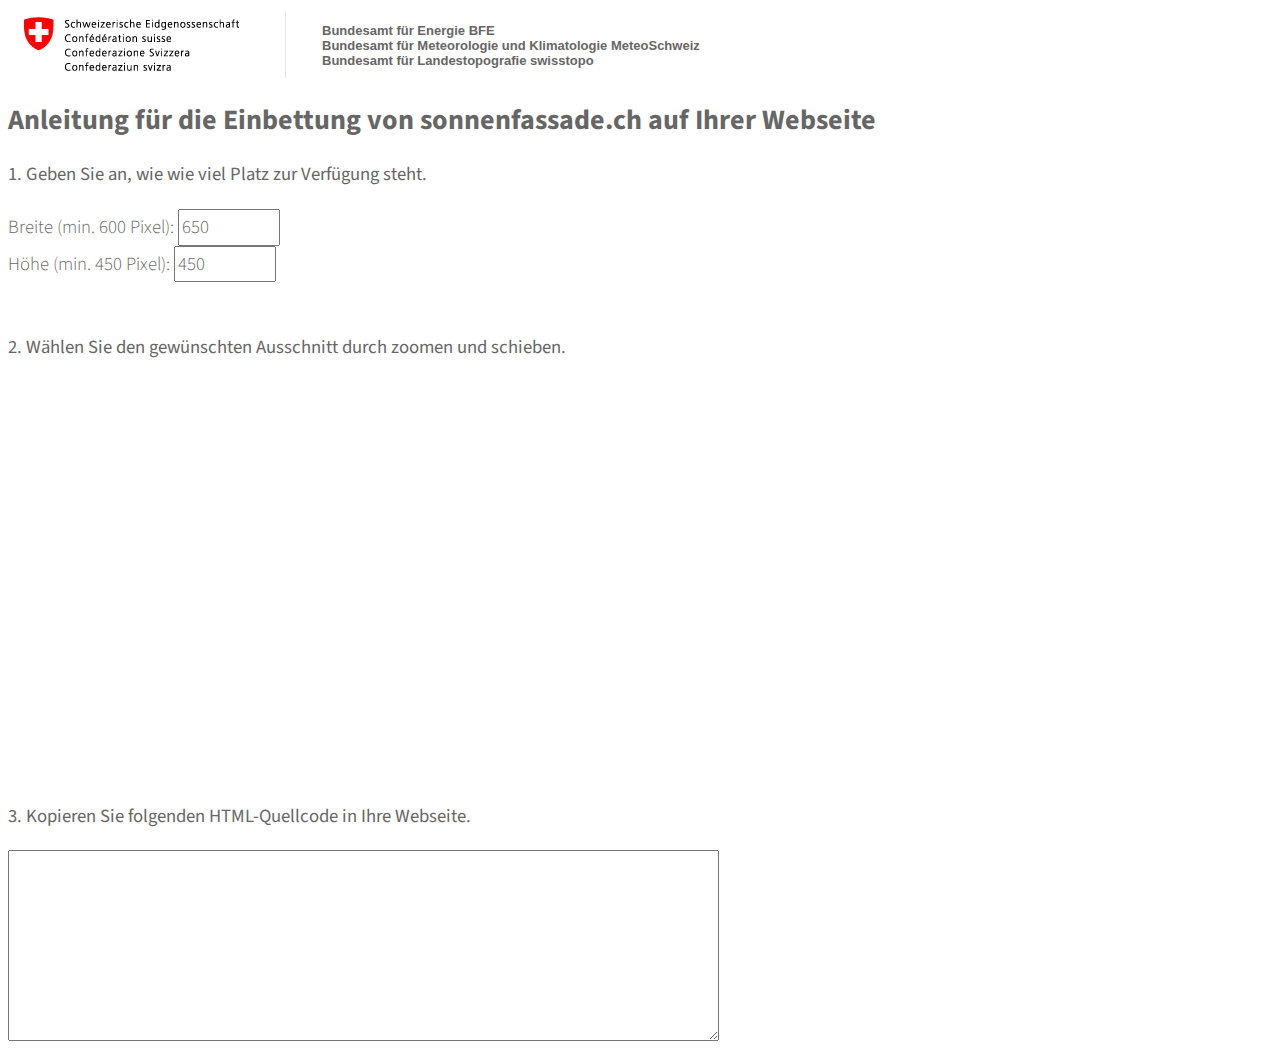
<file: einbetten.html>
<!DOCTYPE html>
<html>
<head>
  <meta charset="utf-8"/>
  <link rel="stylesheet" href="assets/css/embed.css"/>
  <link rel="stylesheet" href="assets/css/tooltip.css"/>

  <!-- Piwik -->
  <script type="text/javascript">
    var _paq = _paq || [];
    _paq.push(['trackPageView']);
    _paq.push(['enableLinkTracking']);
    (function() {
      var u="//www.uvek-gis.admin.ch/piwik/";
      _paq.push(['setTrackerUrl', u+'piwik.php']);
      _paq.push(['setSiteId', '15']);
      var d=document, g=d.createElement('script'), s=d.getElementsByTagName('script')[0];
      g.type='text/javascript'; g.async=true; g.defer=true; g.src=u+'piwik.js'; s.parentNode.insertBefore(g,s);
    })();
  </script>
  <noscript><p><img src="//www.uvek-gis.admin.ch/piwik/piwik.php?idsite=15" style="border:0;" alt="" /></p></noscript>
  <!-- End Piwik Code -->

</head>
<body>

<table border="0">
  <tr>
    <td>
      <div class="logo"></div>
    </td>
    <td>
      <div class="amt trn">bfe</div>
      <div class="amt trn">meteoschweiz</div>
      <div class="amt trn">swisstopo</div>
    </td>
  </tr>
</table>

<h2><span class="trn">embedTitle</span></h2>

<span class="trn"></span>

<p><b><span class="trn">embedStep1</span></b></p>

<span class="trn">embedBreite</span>: <input type="number" name="breite" id="breite" min="600" max="1500" value="650" onchange="changeSize();"><br>

<span class="trn">embedHoehe</span>: <input type="number" name="hoehe" id="hoehe" min="450" max="1500" value="450" onchange="changeSize();"><br><br>

<p><b><span class="trn">embedStep2</span></b></b></p>

<div id="map" style="width: 650px; height: 370px" onmouseleave="changeSize();"></div><br>

<p><b><span class="trn">embedStep4</span></b></p>

<textarea rows="6" cols="75" id="myTextarea"></textarea>

<script src="//api3.geo.admin.ch/loader.js?lang=en" type="text/javascript"></script>
<script src="assets/js/jquery-2.1.4.min.js"></script>
<script src="assets/js/jquery.translate.0.9.1.js"></script>
<script src="assets/js/permalink.js"></script>
<script src="assets/js/translations.js"></script>
<script src="assets/js/embed.js"></script>

<script>

initembed();

//Karte initialisieren
var layer1 = ga.layer.create('ch.swisstopo.pixelkarte-grau');
var layer2 = ga.layer.create('ch.swisstopo.swissboundaries3d-gemeinde-flaeche.fill');

var map = new ga.Map({
  target: 'map',
  layers: [layer1,layer2],
  view: new ol.View({
    resolution: 500
  })
});

function changeSize() {

  if(document.getElementById("breite").value < 600) {
    document.getElementById("breite").value = 600;
  }

  if(document.getElementById("hoehe").value < 450) {
    document.getElementById("hoehe").value = 450;
  }
  //Aendere Groesse des div
  document.getElementById("map").style = "width: " + document.getElementById("breite").value + "px; height: " + (document.getElementById("hoehe").value - 50 - 30) + "px";  
  //Karte neu rendern sonst verzogen
  map.updateSize();
  updateTextarea();
}

function updateTextarea() {

  var langs = ['de', 'fr', 'it', 'en'];
  var permalink = addPermalink();
  var lang = (langs.indexOf(permalink.lang) != -1) ? permalink.lang : langs[0]; 
  var center = map.getView().getCenter();
  var coordX = 2000000 + Math.round(center[0]);
  var coordY = 1000000 + Math.round(center[1]);
  //Textarea aktualisieren
  document.getElementById("myTextarea").value = 
    "<iframe id='sonnenfassadeCH' width='" + document.getElementById("breite").value + "' height='" + 
    document.getElementById("hoehe").value + "' src='//www.uvek-gis.admin.ch/BFE/sonnenfassade/loader.html?E=" + coordX + "&N=" + coordY + "&zoom=" + map.getView().getZoom() + "&lang=" + lang + "' style='outline: none; border: 0;' frameborder='0'></iframe>";
}

//Textfeld initialisieren
updateTextarea();

</script>

</body>
</html>
</file>
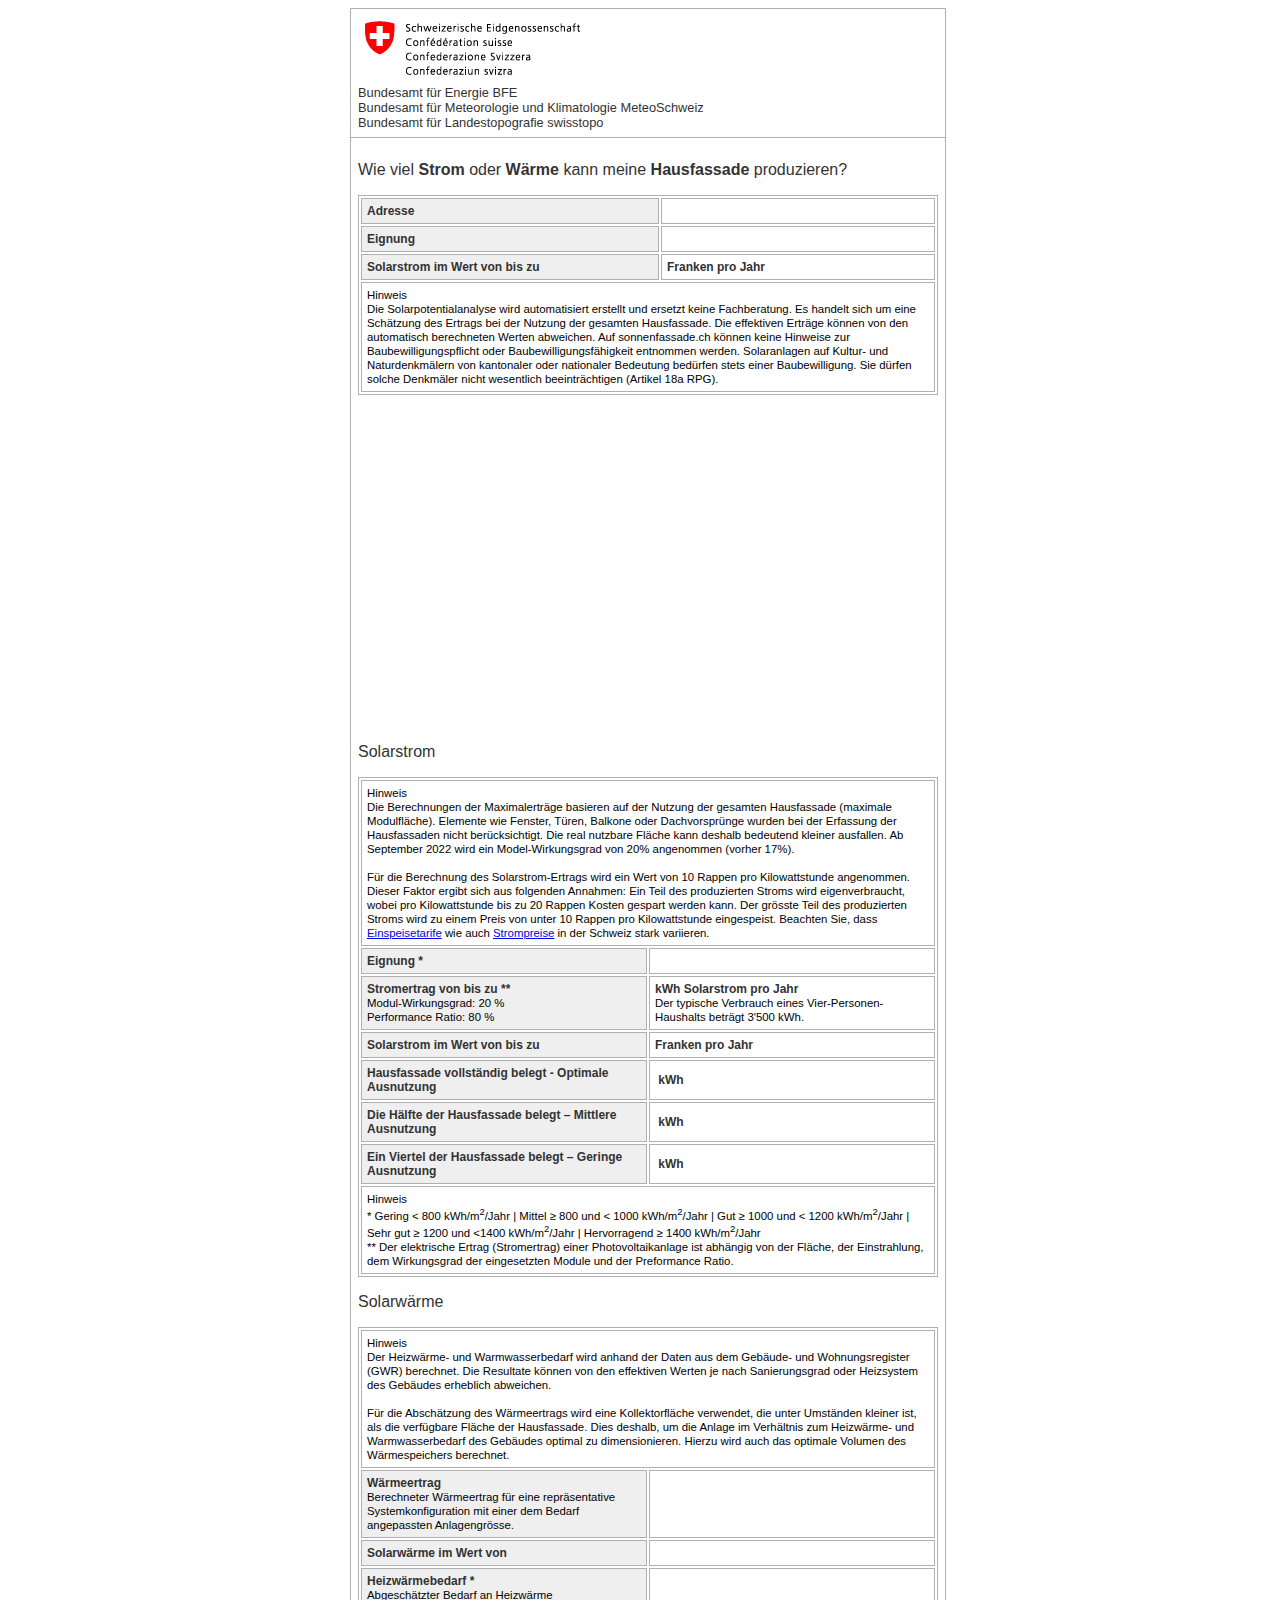
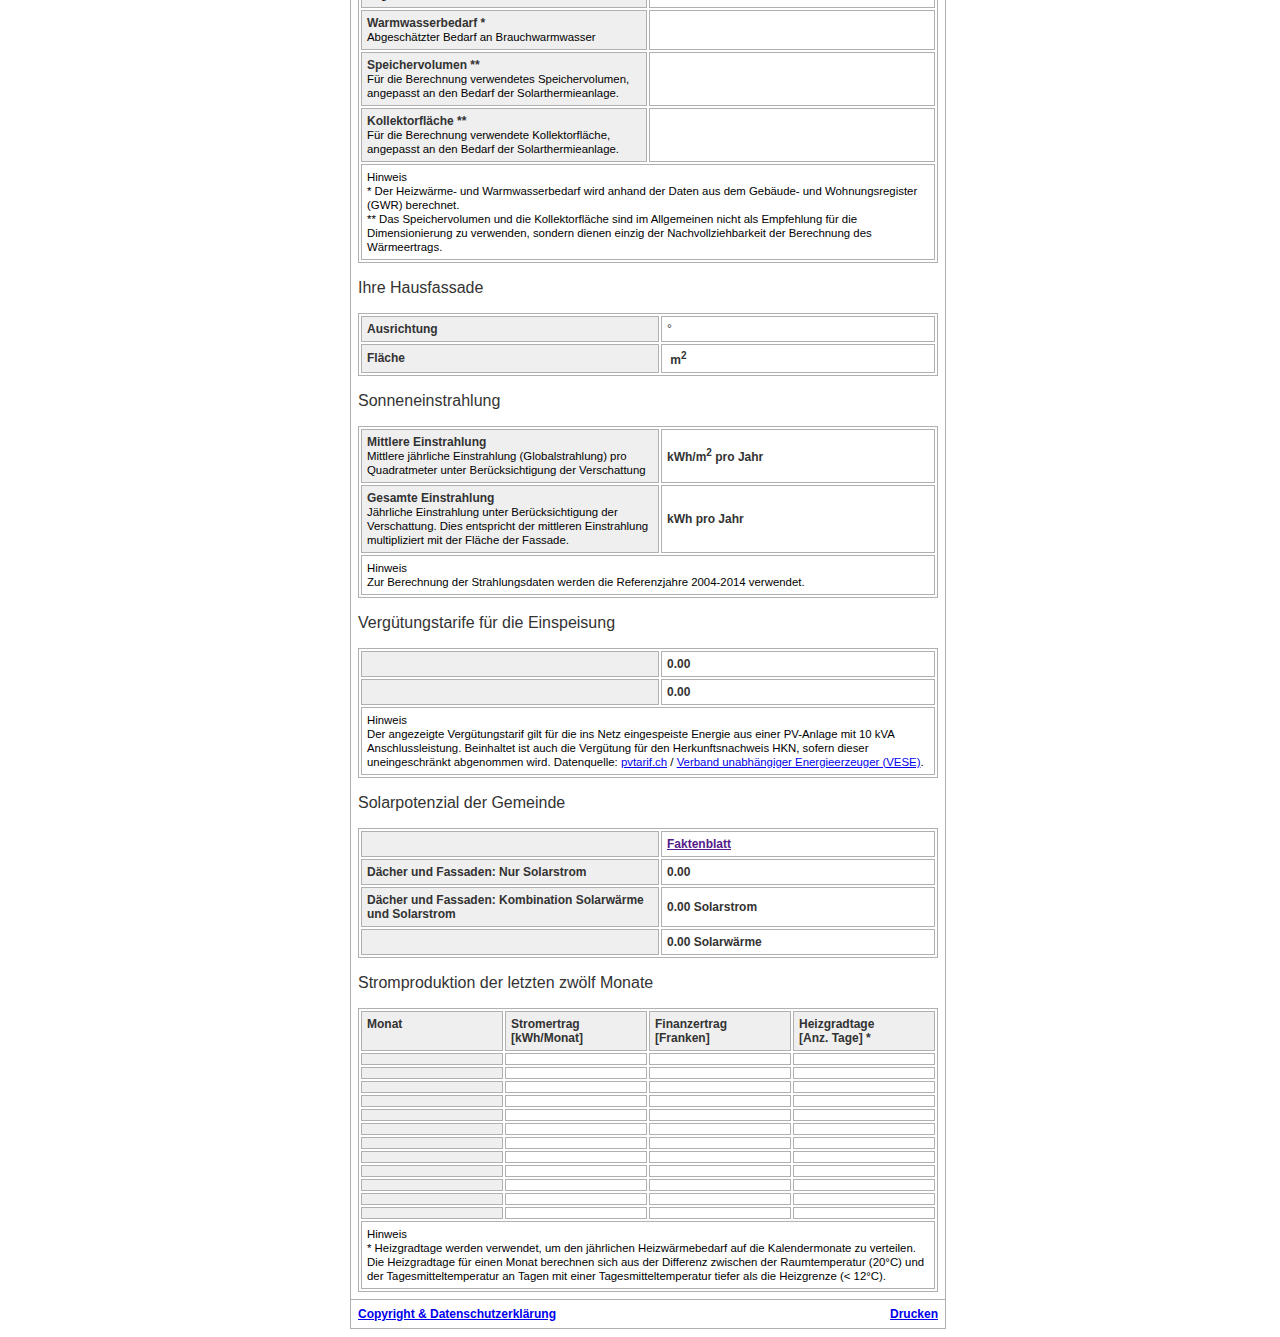
<file: print.html>
<!DOCTYPE HTML>
<html>
	<head>
		<title class="trn">pagetitle</title>
		<meta charset="utf-8" />
    <meta name="viewport" content="initial-scale=1.0, user-scalable=no, minimal-ui"/>
    <meta name="apple-mobile-web-app-capable" content="yes"/>
    <meta name="apple-mobile-web-app-status-bar-style" content="black"/>
    <meta name="application-name" content="sonnendach"/>
    
    <!--
    <meta name="msapplication-TileImage" content="images/touch-icon-bund-144x144.png"/>
    <meta name="msapplication-TileColor" content="#ffffff"/>
    <meta name="msapplication-square70x70logo" content="images/touch-icon-bund-70x70.png"/>
    <meta name="msapplication-square150x150logo" content="images/touch-icon-bund-150x150.png"/>
    <meta name="msapplication-square310x310logo" content="images/touch-icon-bund-310x310.png"/>
    <link rel="apple-touch-icon" sizes="76x76" href="images/touch-icon-bund-76x76.png"/>
    <link rel="apple-touch-icon" sizes="120x120" href="images/touch-icon-bund-120x120.png"/>
    <link rel="apple-touch-icon" sizes="152x152" href="images/touch-icon-bund-152x152.png"/>
    <link rel="shortcut icon" href="favicon.ico" type="image/x-icon">
    <link rel="icon" href="favicon.ico" type="image/x-icon">
		
		<link rel="stylesheet" href="assets/css/main.css" />
    <link rel="stylesheet" href="assets/css/map.css"/>
    -->

     <link rel="stylesheet" type="text/css" href="assets/css/extended.min.css"/>
     <link rel="stylesheet" type="text/css" href="assets/css/print.css"/>
     <link rel="stylesheet" type="text/css" href="assets/css/barchart.css"/>

	</head>

	<body>

  <div class="chsdi-htmlpopup-container">

    <!-- HEADER EIDG -->
    <div class="htmlpopup-header hide" id="eig">
      <img src="images/logo.jpg">
      <div class="amts">
        <div class="amt trn">bfe</div>
        <div class="amt trn">meteoschweiz</div>
        <div class="amt trn">swisstopo</div>
      </div>
    </div>

    <!-- HEADER ECH -->
    <div class="htmlpopup-header hide" id="ech">
      <img src="assets/css/images/logoech.png">
    </div>
    
    <div class="htmlpopup-content">

      <!-- TITEL -->
      <h3 class="trn">mainTitle</h3>

      <!-- ALLG INFOS -->
      <table class="table-with-border kernkraftwerke-extended" cellpadding="5">
        <tr>
          <th class="cell-meta">
            <span class="trn">address</span>
          </th>
          <td>
            <span id="addressOutput"></span>
          </td>
        </tr>
        <tr>
          <th class="cell-meta">
            <span class="trn">eignungTitel</span>
          </th>
          <td>
            <span id="eignung"></span>
          </td>
        </tr>
        <tr>
          <th class="cell-meta">
            <span class="trn">PVbuttonText1</span>
          </th>
          <td>
            <span id="finanzertrag"></span> 
			      <span class="trn">amountYear</span>
          </td>
        </tr> 
         <tr>
            <td colspan ="2">
              <span class="hint trn">hint</span><br>
              <span class="hint trn">hintBeAwareAllgemein</span>
            </td>
          </tr>       
      </table>

      <!-- KARTE -->
      <div id="map" style="width: 100%; height: 300px;padding:1em 0 1em 0;"></div>

      <!-- SOLARSTROM -->
      <h3 class="trn">printSolarstromTitel</h3>
      <table class="table-with-border kernkraftwerke-extended" cellpadding="5">
       <tr>
          <td colspan ="2">
            <span class="hint trn">hint</span><br>
            <span class="hint trn">hintBeAwareStrom</span>
          </td>
        </tr>           
        <tr>
          <th class="cell-meta">
            <span class="trn">eignungTitel</span>&nbsp;<b>*</b>
          </th>
          <td>
            <span id="eignung3"></span>
          </td>
        </tr>
        <tr>
          <th class="cell-meta" style="vertical-align:top">
            <span class="trn">powerProduction</span>&nbsp;<b>**</b><br>
			      <span class="hint trn">moduleEfficiency</span><br>
		      	<span class="hint trn">performanceRatio</span>
          </th>
          <td>
            <span id="stromertrag"></span>
			      <span class="trn">solarPowerYear</span><br>
			      <span class="hint trn">solarstromText</span>
          </td>
        </tr>        
        <tr>
          <th class="cell-meta">
            <span class="trn">PVbuttonText1</span>
          </th>
          <td>
            <span id="finanzertrag2"></span> 
			      <span class="trn">amountYear</span>
          </td>
        </tr>     
        <tr>
          <th class="cell-meta">
            <span class="trn">pv100text</span>
          </th>
          <td>
            <span id="pv100"></span><strong>&nbsp;kWh</strong>
          </td>
        </tr>
        <tr>
          <th class="cell-meta">
            <span class="trn">pv75text</span>
          </th>
          <td>
            <span id="pv75"></span><strong>&nbsp;kWh</strong>
          </td>
        </tr>
        <tr>
          <th class="cell-meta">
            <span class="trn">pv50text</span>
          </th>
          <td>
            <span id="pv50"></span><strong>&nbsp;kWh</strong>
          </td>
        </tr>


       <tr>
          <td colspan ="2">
            <span class="hint trn">hint</span><br>
      		  <span class="hint trn">hintUsability</span><br>
      		  <span class="hint trn">hintPowerProduction</span>
        	</td>
        </tr> 		
      </table>

      <!-- SOLARWAERME -->
      <h3 class="trn">printSolarwaermeTitel</h3>
      <table class="table-with-border kernkraftwerke-extended" cellpadding="5">
       <tr>
          <td colspan ="2">
            <span class="hint trn">hint</span><br>
            <span class="hint trn">hintBeAwareWaerme</span>
          </td>
        </tr>          
        <tr>
          <th class="cell-meta" style="vertical-align:top">
            <span class="trn">Wärmeertrag</span><br>
            <span class="hint trn">WaermeertragDefinition</span>
          </th>
          <td>
            <span id="solarHeat"></span>
          </td>
        </tr>
		    <tr>
          <th class="cell-meta" style="vertical-align:top">
            <span class="trn">savingSolarheat</span>
          </th>
          <td>
            <span id="solarHeatCost"></span><br>
            <span class="hint" id="heatText"></span>
          </td>
        </tr>
        <!--
        <tr>
          <th class="cell-meta">
            <span class="trn">heatDemand</span>
          </th>
          <td>
            <span id="heatDemand"></span>
          </td>
        </tr>
        -->
        <tr>
          <th class="cell-meta">
      			<span class="trn">heatingDemand</span><br>
      			<span class="hint trn">heatingDemandText</span>
          </th>
          <td>
            <span id="heatingDemand"></span>
          </td>
        </tr>  
        <tr>
          <th class="cell-meta">
      			<span class="trn">warmWaterDemand</span><br>
      			<span class="hint trn">warmWaterDemandText</span>
          </th>
          <td>
            <span id="warmWaterDemand"></span>
          </td>
        </tr>
        <tr>
          <th class="cell-meta">
      			<span class="trn">reservoir</span><br>
      			<span class="hint trn">reservoirText</span>
          </th>
          <td>
            <span id="reservoir"></span>
          </td>
        </tr> 	
        <tr>
          <th class="cell-meta">
      			<span class="trn">collectorSurface</span><br>
      			<span class="hint trn">collectorSurfaceText</span>
          </th>
          <td>
            <span id="collectorSurface"></span>&nbsp;
          </td>
        </tr>
        <tr>
          <td colspan ="2">
            <span class="hint trn">hint</span><br>
    		    <span class="hint trn">hintGWR</span><br>
    		    <span class="hint trn">hintReservoirArea</span><br>
    		  </td>
        </tr> 		
      </table>

      <!-- IHRE HAUSFASSADE -->
      <h3 class="trn">yourRoof</h3>
      <table class="table-with-border kernkraftwerke-extended" cellpadding="5">
        <!-- <tr>
          <th class="cell-meta">
            <span class="trn">roofInclination</span>
          </th>
          <td>
            <span id="pitchOutput"></span>&deg;
          </td>
        </tr> -->
        <tr>
          <th class="cell-meta">
            <span class="trn">roofOrientation</span>
          </th>
          <td>
            <span id="headingOutput"></span>&deg;&nbsp;<span id="headingText"></span>
          </td>
        </tr>
        <tr>
          <th class="cell-meta">
            <span class="trn">roofArea</span>
          </th>
          <td>
            <span id="areaOutput"></span>&nbsp;<span class="trn">m2</span>
          </td>
        </tr>             
      </table>

      <!-- STRAHLUNG -->
      <h3 class="trn">yourSolarRadiation</h3>
      <table class="table-with-border kernkraftwerke-extended" cellpadding="5">
        <tr>
          <th class="cell-meta" style="vertical-align:top">
            <span class="trn">meanRadiation</span><br>
            <span class="hint trn">meanRadiationText</span>
          </th>
          <td>
            <span id="meanRadiation"></span>
            <span class="trn">kWhM2</span>
          </td>
        </tr>        
        <tr>
          <th class="cell-meta" style="vertical-align:top">
            <span class="trn">totalRadiation</span><br>
            <span class="hint trn">totalRadiationText</span>	
          </th>
          <td>
            <span id="totalRadiation"></span>
            <span class="trn">kWh</span>
          </td>
        </tr>
        <tr>
          <td colspan ="2">
            <span class="hint trn">hint</span><br>
		        <span class="hint trn">hintRadiation</span>
		      </td>
        </tr>  		
      </table>


      <!-- VESE-API -->
      <h3 class="trn">stromtarifTitel</h3>
      <table class="table-with-border kernkraftwerke-extended" cellpadding="5">
        <tr>
          <th class="cell-meta" style="vertical-align:top">
            <a href="" target="_blank" id="stromtarifEWlink1"><span id="stromtarifEW1"></span></a>
          </th>
          <td>
            <span id="stromtarifEWZahl1">0.00</span> <span id="stromtarifEWEinheit1">
          </td>
        </tr>
        <tr id="tarif2">
          <th class="cell-meta" style="vertical-align:top">
            <a href="" target="_blank" id="stromtarifEWlink2"><span id="stromtarifEW2"></span></a>
          </th>
          <td>
            <span id="stromtarifEWZahl1">0.00</span> <span id="stromtarifEWEinheit2">
          </td>
        </tr>
        <tr>
          <td colspan ="2">
            <span class="hint trn">hint</span><br>
            <span class="hint trn">hintBeAwareEinspeise</span>
          </td>
        </tr>          
      </table>

      <!-- Solarpotenzial der Gemeinde -->
      <h3 class="trn">GemeindepotentialTitel</h3>
      <table class="table-with-border kernkraftwerke-extended" cellpadding="5">
        <tr>
          <th class="cell-meta" style="vertical-align:top">
            <span id="GemeindepotentialGemeinde"></span>
          </th>
          <td>
            <a href="" class="button" id="GemeindepotentialLink" target="_blank"><span class="trn">GemeindepotentialLinkText</span></a>
          </td>
        </tr>        
        <tr>
          <th class="cell-meta" style="vertical-align:top">
            <span class="trn">GemeindepotentialSzenario1</span>
          </th>
          <td>
            <span id="Gemeindepotential1strom">0.00</span> <span id="GemeindepotentialEinheit">
          </td>
        </tr> 
        <tr>
          <th class="cell-meta" style="vertical-align:top">
            <span class="trn">GemeindepotentialSzenario2</span>
          </th>
          <td>
            <span id="Gemeindepotential2strom">0.00</span> <span id="GemeindepotentialEinheit2"></span> <span class="trn">GemeindepotentialSolarstrom</span>
          </td>
        </tr> 
        <tr>
          <th class="cell-meta" style="vertical-align:top">
          </th>
          <td>
            <span id="Gemeindepotential2waerme">0.00</span> <span id="GemeindepotentialEinheit3"></span> <span class="trn">GemeindepotentialSolarwaerme</span>
          </td>
        </tr>        
      </table>     

      <!-- MONATE -->
      <h3 class="trn">graphTitel</h3>
      <table class="table-with-border kernkraftwerke-extended" cellpadding="5">
        <tr>
          <th class="cell-meta" style="vertical-align:top">
            <span class="trn">month</span>	
          </th>
          <th class="cell-meta" style="vertical-align:top">
            <span class="trn">powerProductionMonth</span>
          </th>
          <th class="cell-meta" style="vertical-align:top">
            <span class="trn">FinanceMonth</span>
          </th>          
		      <th class="cell-meta" style="vertical-align:top">
            <span class="trn">heatingDaysMonth</span> *
          </th>
        </tr>
        <tr>
          <th class="cell-meta" style="vertical-align:top">
            <span id="month11"></span>
          </th>
          <td>
            <span id="powerProductionMonth11"></span>
          </td>
          <td>
            <span id="financeMonth11"></span>
          </td>
          <td>
            <span id="heatingDaysMonth11"></span>
          </td>
        </tr>
		    <tr>
          <th class="cell-meta" style="vertical-align:top">
            <span id="month10"></span>
          </th>
          <td>
            <span id="powerProductionMonth10"></span>
          </td>
          <td>
            <span id="financeMonth10"></span>
          </td>
          <td>
            <span id="heatingDaysMonth10"></span>
          </td>
        </tr>
		    <tr>
          <th class="cell-meta" style="vertical-align:top">
            <span id="month9"></span>
          </th>
          <td>
            <span id="powerProductionMonth9"></span>
          </td>
          <td>
            <span id="financeMonth9"></span>
          </td>
          <td>
            <span id="heatingDaysMonth9"></span>
          </td>
        </tr>
		    <tr>
          <th class="cell-meta" style="vertical-align:top">
            <span id="month8"></span>
          </th>
          <td>
            <span id="powerProductionMonth8"></span>
          </td>
          <td>
            <span id="financeMonth8"></span>
          </td>
          <td>
            <span id="heatingDaysMonth8"></span>
          </td>
        </tr>
		    <tr>
          <th class="cell-meta" style="vertical-align:top">
            <span id="month7"></span>
          </th>
          <td>
            <span id="powerProductionMonth7"></span>
          </td>
          <td>
            <span id="financeMonth7"></span>
          </td>
          <td>
            <span id="heatingDaysMonth7"></span>
          </td>
        </tr>
        <tr>
          <th class="cell-meta" style="vertical-align:top">
            <span id="month6"></span>
          </th>
          <td>
            <span id="powerProductionMonth6"></span>
          </td>
          <td>
            <span id="financeMonth6"></span>
          </td>
          <td>
            <span id="heatingDaysMonth6"></span>
          </td>
        </tr>
		    <tr>
          <th class="cell-meta" style="vertical-align:top">
            <span id="month5"></span>
          </th>
          <td>
            <span id="powerProductionMonth5"></span>
          </td>
          <td>
            <span id="financeMonth5"></span>
          </td>
          <td>
            <span id="heatingDaysMonth5"></span>
          </td>
        </tr>
		    <tr>
          <th class="cell-meta" style="vertical-align:top">
            <span id="month4"></span>
          </th>
          <td>
            <span id="powerProductionMonth4"></span>
          </td>
          <td>
            <span id="financeMonth4"></span>
          </td>
          <td>
            <span id="heatingDaysMonth4"></span>
          </td>
        </tr>
		    <tr>
          <th class="cell-meta" style="vertical-align:top">
            <span id="month3"></span>
          </th>
          <td>
            <span id="powerProductionMonth3"></span>
          </td>
          <td>
            <span id="financeMonth3"></span>
          </td>
          <td>
            <span id="heatingDaysMonth3"></span>
          </td>
        </tr>
		    <tr>
          <th class="cell-meta" style="vertical-align:top">
            <span id="month2"></span>
          </th>
          <td>
            <span id="powerProductionMonth2"></span>
          </td>
          <td>
            <span id="financeMonth2"></span>
          </td>
          <td>
            <span id="heatingDaysMonth2"></span>
          </td>
        </tr>
		    <tr>
          <th class="cell-meta" style="vertical-align:top">
            <span id="month1"></span>
          </th>
          <td>
            <span id="powerProductionMonth1"></span>
          </td>
          <td>
            <span id="financeMonth1"></span>
          </td>
          <td>
            <span id="heatingDaysMonth1"></span>
          </td>
        </tr>
		    <tr>
          <th class="cell-meta" style="vertical-align:top">
            <span id="month0"></span>
          </th>
          <td>
            <span id="powerProductionMonth0"></span>
          </td>
          <td>
            <span id="financeMonth0"></span>
          </td>
          <td>
            <span id="heatingDaysMonth0"></span>
          </td>
        </tr>
        <tr>
          <td colspan="4">
      			<span class="hint trn">hint</span><br>
      			<span class="hint trn">hintHeatingDaysMonth</span><br>
    		  </td>
        </tr>		
      </table>

    <!-- BARCHART -->
    <div id="chart"></div>

    </div>

    <!-- FOOTER -->
    <div class="htmlpopup-footer">
      <a href="http://www.geo.admin.ch/internet/geoportal/de/home/geoadmin/contact.html#copyright" target="_blank">
        <span class="trn">copyright</span>
      </a>
      <div class="float-right">
        <a href="javascript:window.print();">
          <span class="trn">druckenButton</span>
        </a>
      </div>
    </div>
	</div>

  <span id="thisIsPrint"></span>

    <script src="assets/js/jquery-3.5.1.min.js"></script>
    <script src="assets/js/jquery.xdomainrequest.1.0.2.min.js"></script>
    <script src="assets/js/jquery.placeholder.2.0.7.min.js"></script>
    <script src="assets/js/typeahead.bundle.0.11.1.js"></script> 
    <script src="assets/js/jquery.translate.0.9.1.js"></script>
    <script src="assets/js/d3.min.js"></script>
    <script src="assets/js/d3.tip.v0.6.3.js"></script>
	  <script src="assets/js/jquery.scrolly.min.js"></script>
		<script src="assets/js/skel.min.js"></script>
		<script src="assets/js/util.js"></script>
		<script src="assets/js/main.js"></script>
    <script src="assets/js/ol.3.12.1.js"></script>
    <script src="assets/js/proj4.2.2.1.js"></script>
    <script src="assets/js/EPSG21781.js"></script>
    <script src="assets/js/EPSG2056.js"></script>
    <script src="assets/js/layers.js"></script>
    <script src="assets/js/map.js"></script>
    <script src="assets/js/barchart.js"></script>
    <script src="assets/js/utils.js"></script>
    <script src="assets/js/search.js"></script>
    <script src="assets/js/location.js"></script>
    <script src="assets/js/permalink.js"></script>
    <script src="assets/js/translations.js"></script>
    <script src="assets/js/external_apis.js"></script> 
    <script src="assets/js/init.js"></script>
    
    <script>
      $(document).ready(function() {
        init(false);
      });
    </script>

	</body>
</html>
</file>
<file: assets/css/tooltip.css>
a:hover {
    color: #FF0000 !important;
}

td {
  padding-top: 2px !important;
  padding-left: 7px !important;
  padding-right: 7px !important;
  padding-bottom: 2px !important;
}

.htmlpopup-container .htmlpopup-content table .cell-left {
    width: 150px !important;
}

.htmlpopup-container .htmlpopup-content table .cell-left-large {
    width: 150px !important;
}

.htmlpopup-container .htmlpopup-content td {
    font-size: 12px !important;
}

.ga-tooltip-closer:after {
    color: grey !important;
    font-size: smaller !important;
    position: absolute !important;
    top: 0px !important;
    right: 6px !important;    
}

.ga-tooltip-closer {
    border-bottom: none !important;
}

.htmlpopup-container {
  width: 100% !important;
  font-size: 12px !important;
  text-shadow: none !important;
  text-transform: none !important;
  white-space: normal !important;
  word-spacing: normal !important;
  word-wrap: normal !important;
  line-height: 1.42857143 !important;
  text-align: left !important;
  font-family: Arial,sans-serif !important;
  font-style: normal !important;
  font-weight: 400 !important;
  letter-spacing: normal !important; 

  span {
    font-weight: bold !important;
  }

  .htmlpopup-header {
    background-color: #E9E9E9 !important;
    padding: 3px !important;
    font-size: 11px !important;
  }

  .htmlpopup-content {
    padding: 7px !important;

    table {
      font-size: 11px !important;
      width: 100% !important;
      border: 0 !important;

      td {
        vertical-align: top !important;
        font-size: 11px !important;
        padding-top: 2px !important;
        padding-left: 7px !important;
        padding-right: 7px !important;
        padding-bottom: 2px !important;
      }

      .cell-left {
        width: 150px !important;
        font-size: 11px !important;        
      }

      .cell-left-large {
        width: 320px !important;
        font-size: 11px !important;
      }
    }
  }
}
</file>
<file: assets/css/map.css>
@import url("https://fonts.googleapis.com/css?family=Source+Sans+Pro:300,300italic,400,400italic");

body {
  overflow-x: hidden;
}

header {
  position: relative;
}

.typeahead,
.tt-query,
.tt-hint {
  width: 784px;
  height: 24px;
  font-size: 18px;
  margin: 0;
  padding-left: 0.5em;
  border: 1px solid #C1C1C1;
  font-family: "Source Sans Pro", Helvetica, sans-serif;
}

.tt-hint[style] {
  background-color: white!important;
  color: #999 !important;/*#999*/
}

.tt-menu {
  width: 100%;
  max-height: 200px;
  margin-top: 0px;
  padding: 8px 0;
  background-color: #fff;
  border: 1px solid #ccc;
  overflow: auto;
}

.tt-suggestion {
  padding: 2px 8px;
  font-size: 16px;
  line-height: 30px;
  text-align: left;
  height: 30px;
}

.tt-cursor, .tt-suggestion:hover{
  background-color: lightblue;
  cursor: pointer;
}

.tt-highlight {
  font-weight: bold;
}

.twitter-typeahead {
  margin: 0;
  width: 100%; 
}

.twitter-typeahead input {
  padding-left: 2.2em;
}

.tt-input, .tt-suggestion, .tt-suggestion * {
  color: rgb(102, 102, 102) !important;
}

.search-container {
  display: inline-block;
  height: 59.52px;
}

.search-container, .search-container input{
  position: relative;
  width: 100%;
}

.search-container i {
  position: absolute;
  left: 0px;
  top: 0px;
  margin: 8px;
  font-size: 1.5em;
  color: darkgray;
}

a#location {
  display: inline-block; 
  position: relative;
}

#map {
  width: 100%;
  height: 360px;
  background-image: url('[data-uri]');
}

#features-list, #json-query, #myOutput {
  width: 790px;
  margin-bottom: 10px;
  border: 1px grey solid;
}

.localized-error .show-localized-error,
.localized .show-localized,
.roof .show-roof,
.roof .show-thermie {
  display: block;
}


.localized .hidden-localized,
.localized-error .hidden-localized-error,
.show-localized,
.show-localized-error,
.show-roof,
.show-no-roof,
.show-no-roof-outside-perimeter,
.show-heat,
.show-heat-dg,
.is-loading .trn,
.roof .hide-thermie {
  display: none;
}

.no-roof .show-no-roof {
  display: block;
}

.no-roof-outside-perimeter .show-no-roof-outside-perimeter {
  display: block;
}

#PVbuttonText {
  white-space: normal;
  height: auto;
}

#thermiebuttonText {
  white-space: normal;
  height: auto;
}

/* Correction template */
#eig .container {
  width: 100% !important;
  margin: 20px; 
}

#eig .container > div {
  margin-right: 100px;
}

ul.actions.uniform li > a.button {
  height: auto;
  line-height: 2em;
  padding: 10px 0; 
}

ul.actions.uniform li > a.button > span {
  width: 100%;
  white-space: normal;
  padding: 0 5px;
}

.logo {
  border-right: 1px solid #e5e5e5;
  background: url('images/logo.jpg') no-repeat center left;
  width: 248px;
  height: 66px;
  padding-right: 20px;
}

#eignungSymbol {
    width: 180px;
    height: 195px;
}

#pvpicheader {
    width: 350px;
}

.logoech {
  background: url('images/echlogo-de.png') no-repeat center left;
  width: 204px;
  height: 88px;
  padding-right: 20px;
  padding-top: 100px;
}

.amts {
  position: absolute;
  left: 268px;
  top: 25px;
  text-align: left;
  padding-left: 20px;
  min-width: 350px;
  font: bold 13px Arial, sans-serif !important;
}

.amt-abbr {
  display: none;
}

.arrows {
  padding-top: 1em;
  text-align: center;
}

.arrows a {
  border-bottom: none;
  cursor: pointer !important;
}

#lang {
  position: absolute;
  top: 0px;
  right: 0px;
}

#lang > a {
  text-decoration: none;
  border: none;
  padding: 0px 5px;
  font: normal 12px Arial, sans-serif !important;
}

.loading {
  background: transparent url('images/loader.gif') no-repeat scroll right center content-box !important;
  background-size: 25px;
}
.address-loading, .roof-loading {
  position: absolute;
  top: 0;
  left: 0;
  width: 100%;
  height: 100%;
  background: white url('images/loader.gif') no-repeat scroll center center content-box !important;
  background-size: 25px;
  display: none;
}

.ajax-address .address-loading,
.ajax-roof .roof-loading {
  display: block;
}


@media screen and (max-width: 736px) {
  #eig .container {
    margin: 0;
    height: 40px;
  }

  #lang {
    top: 6px;
  }

  .logo {
    width: 36px;
    height: 40px;
    padding: 0;
    background: url('images/logo.ch.small.png') no-repeat center center;
    background-size: 19px;
  }

  #eignungSymbol {
    width: 75px;
    height: 80px;    
  }

  #pvpicheader {
      width: 250px;
  }

  .logoech {
    width: 41px;
    height: 42px;
    padding: 0;
    background: url('images/logoechsmall.png') no-repeat center center;
    background-size: 19px;
  }

  .amts {
    top: 14px;
    left: 31px;
  }
  
  .amt {
    display: none;
  }
  
  .amt-abbr {
    display: block;
    font-size: 11px;
  }
  .button-location-it {
    font-size: 12px;
  }

} /* End media screen */

/* Openlayers elements css */
.ol-scale-line {
  background: #fff;
  background: rgba(255, 255, 255, 0.7);
  border-radius: 4px;
  bottom: 0;
  left: 8px;
  padding: 2px;
  position: absolute;
}

.ol-scale-line-inner {
  border: 2px solid #000;
  border-top: none;
  color: #333;
  font: bold 11px Arial,"Helvetica Neue",Helvetica,sans-serif;
  text-align: center;
  margin: 1px;
  line-height: 1em;
  will-change: contents, width;
}

.ol-overlay-container {
  will-change: left,right,top,bottom;
}

.ol-unsupported {
  display: none;
}

.ol-viewport .ol-unselectable {
  -webkit-touch-callout: none;
  -webkit-user-select: none;
  -khtml-user-select: none;
  -moz-user-select: none;
  -ms-user-select: none;
  user-select: none;
  -webkit-tap-highlight-color: rgba(0,0,0,0);
}

.ol-control {
  position: absolute;
  background-color: #eee;
  background-color: rgba(255,255,255,0.4);
  border-radius: 4px;
  padding: 2px;
}

.ol-control:hover {
  background-color: rgba(255,255,255,0.6);
}

.ol-zoom {
  top: .5em;
  left: .5em;
}

@media print {
  .ol-control {
    display: none;
  }
}

.ol-control button {
  display: block;
  margin: 1px;
  padding: 0;
  color: white !important;
  font-size: 1.14em;
  font-weight: bold;
  text-decoration: none;
  text-align: center;
  height: 1.375em;
  width: 1.375em;
  line-height: .4em;
  background-color: #333 !important;
  background-color: rgba(51, 51, 51, 0.4) !important;
  border: none;
  border-radius: 2px !important;
}

.ol-control button::-moz-focus-inner {
  border: none;
  padding: 0;
}

.ol-touch .ol-control button {
  font-size: 1.5em;
}

.ol-control button:hover,
.ol-control button:focus {
  text-decoration: none;
  background-color: #333 !important;
  background-color: rgba(51, 51, 51, 0.7) !important;
}

.ol-zoom .ol-zoom-in {
  border-radius: 2px 2px 0 0 !important;
}

.ol-zoom .ol-zoom-out {
  border-radius: 0 0 2px 2px !important;
}

.ol-attribution {
  text-align: right;
  bottom: .5em;
  right: .5em;
  max-width: calc(100% - 1.3em);
  background-color: rgb(255, 255, 255);
  background-color: rgba(255, 255, 255, 0.7);
  padding: 1px 5px;
  color: black;
  font: normal 11px Arial,"Helvetica Neue",Helvetica,sans-serif;
}

.ol-attribution ul {
  margin: 0;
  padding: 0 .5em;
  line-height: 1.375em;
  color: #000;
  max-width: none;
  text-shadow: none;
}

.ol-attribution li {
  display: inline;
  list-style: none;
  line-height: inherit;
}

.ol-attribution a {
  color: black !important;
  border: none;
}

.ol-attribution li:not(:last-child):after {
  content: "  |";
}

.ol-attribution ul, .ol-attribution button {
  display: inline-block;
}

.ol-attribution.ol-collapsed ul {
  display: none;
}

.ol-attribution:not(.ol-collapsed) {
  background: rgba(255, 255, 255, 0.8);
}

.ol-attribution.ol-uncollapsible {
  bottom: 0;
  right: 0;
  border-radius: 4px 0 0;
  height: auto;
  line-height: 1em;
}

.ol-attribution.ol-uncollapsible button {
  display: none;
}

.marker.ga-crosshair {
  width: 30px;
  height: 40px;
  background-image: url('images/marker.png');
}

.hide {
  display: none;
}
</file>
<file: assets/css/print.css>
.marker.ga-crosshair {
  width: 30px;
  height: 40px;
  background-image: url('images/marker.png');
}

.hint {
	font-family:Arial;
	color:black;
	font-weight:normal !important;
	font-size:95%;
}

.hide {
  display: none;
}
</file>
<file: assets/css/barchart.css>
.axis path,
.axis line {
  fill: none;
  stroke: #000;
  shape-rendering: crispEdges;
}

.bar {
  fill: orange;
}

.bar:hover {
  fill: orangered ;
}

.x.axis path {
  display: none;
}

.d3-tip {
  line-height: 1;
  font-weight: bold;
  padding: 12px;
  background: rgba(0, 0, 0, 0.8);
  color: white;
  border-radius: 2px;
}

/* Creates a small triangle extender for the tooltip */
.d3-tip:after {
  box-sizing: border-box;
  display: inline;
  font-size: 10px;
  width: 100%;
  line-height: 1;
  color: rgba(0, 0, 0, 0.8);
  content: "\25BC";
  position: absolute;
  text-align: center;
}

/* Style northward tooltips differently */
.d3-tip.n:after {
  margin: -1px 0 0 0;
  top: 100%;
  left: 0;
}
</file>
<file: assets/css/embed.css>
@import url("font-awesome.min.css");
@import url("https://fonts.googleapis.com/css?family=Source+Sans+Pro:300,300italic,400,400italic");


/* Basic */

	body {
		background: #fff;
	}

	body, input, select, textarea {
		color: #666;
		font-family: "Source Sans Pro", Helvetica, sans-serif;
		font-size: 14pt;
		font-weight: 300;
		line-height: 1.65em;
	}

.logo {
  border-right: 1px solid #e5e5e5;
  background: url('images/logo.jpg') no-repeat center left;
  width: 248px;
  height: 66px;
  padding-right: 20px;
}

	button {
		-moz-appearance: none;
		-webkit-appearance: none;
		-ms-appearance: none;
		appearance: none;
		-moz-transition: background-color 0.2s ease-in-out, color 0.2s ease-in-out;
		-webkit-transition: background-color 0.2s ease-in-out, color 0.2s ease-in-out;
		-ms-transition: background-color 0.2s ease-in-out, color 0.2s ease-in-out;
		transition: background-color 0.2s ease-in-out, color 0.2s ease-in-out;
		background-color: transparent;
		border-radius: 4px;
		border: 0;
		box-shadow: inset 0 0 0 1px rgba(144, 144, 144, 0.5);
		color: #555 !important;
		cursor: pointer;
		display: inline-block;
		font-size: 0.9em;
		font-weight: 400;
		height: 2.75em;
		letter-spacing: 0.125em;
		line-height: 2.75em;
		padding: 0 2em;
		text-align: center;
		text-decoration: none;
		text-indent: 0.125em;
		text-transform: uppercase;
		white-space: nowrap;
	}

.amt {
  text-align: left;
  padding-left: 20px;
  min-width: 350px;
  font: bold 13px Arial, sans-serif !important;
}
</file>
<file: assets/css/main.css>
@import url("font-awesome.min.css");
@import url("https://fonts.googleapis.com/css?family=Source+Sans+Pro:300,300italic,400,400italic");

/*
	Photon by HTML5 UP
	html5up.net | @n33co
	Free for personal and commercial use under the CCA 3.0 license (html5up.net/license)
*/

/* Reset */

	html, body, div, span, applet, object, iframe, h1, h2, h3, h4, h5, h6, p, blockquote, pre, a, abbr, acronym, address, big, cite, code, del, dfn, em, img, ins, kbd, q, s, samp, small, strike, strong, sub, sup, tt, var, b, u, i, center, dl, dt, dd, ol, ul, li, fieldset, form, label, legend, table, caption, tbody, tfoot, thead, tr, th, td, article, aside, canvas, details, embed, figure, figcaption, footer, header, hgroup, menu, nav, output, ruby, section, summary, time, mark, audio, video {
		margin: 0;
		padding: 0;
		border: 0;
		font-size: 100%;
		font: inherit;
		vertical-align: baseline;
	}

	article, aside, details, figcaption, figure, footer, header, hgroup, menu, nav, section {
		display: block;
	}

	body {
		line-height: 1;
	}

	ol, ul {
		list-style: none;
	}

	blockquote, q {
		quotes: none;
	}

	blockquote:before, blockquote:after, q:before, q:after {
		content: '';
		content: none;
	}

	table {
		border-collapse: collapse;
		border-spacing: 0;
	}

	body {
		-webkit-text-size-adjust: none;
	}

/* Box Model */

	*, *:before, *:after {
		-moz-box-sizing: border-box;
		-webkit-box-sizing: border-box;
		box-sizing: border-box;
	}

/* Containers */

	.container {
		margin-left: auto;
		margin-right: auto;
	}

	.container.\31 25\25 {
		width: 100%;
		max-width: 75em;
		min-width: 60em;
	}

	.container.\37 5\25 {
		width: 45em;
	}

	.container.\35 0\25 {
		width: 30em;
	}

	.container.\32 5\25 {
		width: 15em;
	}

	.container {
		width: 60em;
	}

	@media screen and (max-width: 1680px) {

		.container.\31 25\25 {
			width: 100%;
			max-width: 75em;
			min-width: 60em;
		}

		.container.\37 5\25 {
			width: 45em;
		}

		.container.\35 0\25 {
			width: 30em;
		}

		.container.\32 5\25 {
			width: 15em;
		}

		.container {
			width: 60em;
		}

	}

	@media screen and (max-width: 1140px) {

		.container.\31 25\25 {
			width: 100%;
			max-width: 112.5%;
			min-width: 90%;
		}

		.container.\37 5\25 {
			width: 67.5%;
		}

		.container.\35 0\25 {
			width: 45%;
		}

		.container.\32 5\25 {
			width: 22.5%;
		}

		.container {
			width: 90%;
		}

	}

	@media screen and (max-width: 980px) {

		.container.\31 25\25 {
			width: 100%;
			max-width: 125%;
			min-width: 100%;
		}

		.container.\37 5\25 {
			width: 75%;
		}

		.container.\35 0\25 {
			width: 50%;
		}

		.container.\32 5\25 {
			width: 25%;
		}

		.container {
			width: 100% !important;
		}

	}

	@media screen and (max-width: 736px) {

		.container.\31 25\25 {
			width: 100%;
			max-width: 125%;
			min-width: 100%;
		}

		.container.\37 5\25 {
			width: 75%;
		}

		.container.\35 0\25 {
			width: 50%;
		}

		.container.\32 5\25 {
			width: 25%;
		}

		.container {
			width: 100% !important;
		}

	}

	@media screen and (max-width: 480px) {

		.container.\31 25\25 {
			width: 100%;
			max-width: 125%;
			min-width: 100%;
		}

		.container.\37 5\25 {
			width: 75%;
		}

		.container.\35 0\25 {
			width: 50%;
		}

		.container.\32 5\25 {
			width: 25%;
		}

		.container {
			width: 100% !important;
		}

	}

	@media screen and (max-width: 320px) {

		.container.\31 25\25 {
			width: 100%;
			max-width: 125%;
			min-width: 100%;
		}

		.container.\37 5\25 {
			width: 75%;
		}

		.container.\35 0\25 {
			width: 50%;
		}

		.container.\32 5\25 {
			width: 25%;
		}

		.container {
			width: 100% !important;
		}

	}

/* Grid */

	.row {
		border-bottom: solid 1px transparent;
		-moz-box-sizing: border-box;
		-webkit-box-sizing: border-box;
		box-sizing: border-box;
	}

	.row > * {
		float: left;
		-moz-box-sizing: border-box;
		-webkit-box-sizing: border-box;
		box-sizing: border-box;
	}

	.row:after, .row:before {
		content: '';
		display: block;
		clear: both;
		height: 0;
	}

	.row.uniform > * > :first-child {
		margin-top: 0;
	}

	.row.uniform > * > :last-child {
		margin-bottom: 0;
	}

	.row.\30 \25 > * {
		padding: 0 0 0 0em;
	}

	.row.\30 \25 {
		margin: 0 0 -1px 0em;
	}

	.row.uniform.\30 \25 > * {
		padding: 0em 0 0 0em;
	}

	.row.uniform.\30 \25 {
		margin: 0em 0 -1px 0em;
	}

	.row > * {
		padding: 0 0 0 2em;
	}

	.row {
		margin: 0 0 -1px -2em;
	}

	.row.uniform > * {
		padding: 2em 0 0 2em;
	}

	.row.uniform {
		margin: -2em 0 -1px -2em;
	}

	.row.\32 00\25 > * {
		padding: 0 0 0 4em;
	}

	.row.\32 00\25 {
		margin: 0 0 -1px -4em;
	}

	.row.uniform.\32 00\25 > * {
		padding: 4em 0 0 4em;
	}

	.row.uniform.\32 00\25 {
		margin: -4em 0 -1px -4em;
	}

	.row.\31 50\25 > * {
		padding: 0 0 0 3em;
	}

	.row.\31 50\25 {
		margin: 0 0 -1px -3em;
	}

	.row.uniform.\31 50\25 > * {
		padding: 3em 0 0 3em;
	}

	.row.uniform.\31 50\25 {
		margin: -3em 0 -1px -3em;
	}

	.row.\35 0\25 > * {
		padding: 0 0 0 1em;
	}

	.row.\35 0\25 {
		margin: 0 0 -1px -1em;
	}

	.row.uniform.\35 0\25 > * {
		padding: 1em 0 0 1em;
	}

	.row.uniform.\35 0\25 {
		margin: -1em 0 -1px -1em;
	}

	.row.\32 5\25 > * {
		padding: 0 0 0 0.5em;
	}

	.row.\32 5\25 {
		margin: 0 0 -1px -0.5em;
	}

	.row.uniform.\32 5\25 > * {
		padding: 0.5em 0 0 0.5em;
	}

	.row.uniform.\32 5\25 {
		margin: -0.5em 0 -1px -0.5em;
	}

	.\31 2u, .\31 2u\24 {
		width: 100%;
		clear: none;
		margin-left: 0;
	}

	.\31 1u, .\31 1u\24 {
		width: 91.6666666667%;
		clear: none;
		margin-left: 0;
	}

	.\31 0u, .\31 0u\24 {
		width: 83.3333333333%;
		clear: none;
		margin-left: 0;
	}

	.\39 u, .\39 u\24 {
		width: 75%;
		clear: none;
		margin-left: 0;
	}

	.\38 u, .\38 u\24 {
		width: 66.6666666667%;
		clear: none;
		margin-left: 0;
	}

	.\37 u, .\37 u\24 {
		width: 58.3333333333%;
		clear: none;
		margin-left: 0;
	}

	.\36 u, .\36 u\24 {
		width: 50%;
		clear: none;
		margin-left: 0;
	}

	.\35 u, .\35 u\24 {
		width: 41.6666666667%;
		clear: none;
		margin-left: 0;
	}

	.\34 u, .\34 u\24 {
		width: 33.3333333333%;
		clear: none;
		margin-left: 0;
	}

	.\33 u, .\33 u\24 {
		width: 25%;
		clear: none;
		margin-left: 0;
	}

	.\32 u, .\32 u\24 {
		width: 16.6666666667%;
		clear: none;
		margin-left: 0;
	}

	.\31 u, .\31 u\24 {
		width: 8.3333333333%;
		clear: none;
		margin-left: 0;
	}

	.\31 2u\24 + *,
	.\31 1u\24 + *,
	.\31 0u\24 + *,
	.\39 u\24 + *,
	.\38 u\24 + *,
	.\37 u\24 + *,
	.\36 u\24 + *,
	.\35 u\24 + *,
	.\34 u\24 + *,
	.\33 u\24 + *,
	.\32 u\24 + *,
	.\31 u\24 + * {
		clear: left;
	}

	.\-11u {
		margin-left: 91.66667%;
	}

	.\-10u {
		margin-left: 83.33333%;
	}

	.\-9u {
		margin-left: 75%;
	}

	.\-8u {
		margin-left: 66.66667%;
	}

	.\-7u {
		margin-left: 58.33333%;
	}

	.\-6u {
		margin-left: 50%;
	}

	.\-5u {
		margin-left: 41.66667%;
	}

	.\-4u {
		margin-left: 33.33333%;
	}

	.\-3u {
		margin-left: 25%;
	}

	.\-2u {
		margin-left: 16.66667%;
	}

	.\-1u {
		margin-left: 8.33333%;
	}

	@media screen and (max-width: 1680px) {

		.row > * {
			padding: 0 0 0 2em;
		}

		.row {
			margin: 0 0 -1px -2em;
		}

		.row.uniform > * {
			padding: 2em 0 0 2em;
		}

		.row.uniform {
			margin: -2em 0 -1px -2em;
		}

		.row.\32 00\25 > * {
			padding: 0 0 0 4em;
		}

		.row.\32 00\25 {
			margin: 0 0 -1px -4em;
		}

		.row.uniform.\32 00\25 > * {
			padding: 4em 0 0 4em;
		}

		.row.uniform.\32 00\25 {
			margin: -4em 0 -1px -4em;
		}

		.row.\31 50\25 > * {
			padding: 0 0 0 3em;
		}

		.row.\31 50\25 {
			margin: 0 0 -1px -3em;
		}

		.row.uniform.\31 50\25 > * {
			padding: 3em 0 0 3em;
		}

		.row.uniform.\31 50\25 {
			margin: -3em 0 -1px -3em;
		}

		.row.\35 0\25 > * {
			padding: 0 0 0 1em;
		}

		.row.\35 0\25 {
			margin: 0 0 -1px -1em;
		}

		.row.uniform.\35 0\25 > * {
			padding: 1em 0 0 1em;
		}

		.row.uniform.\35 0\25 {
			margin: -1em 0 -1px -1em;
		}

		.row.\32 5\25 > * {
			padding: 0 0 0 0.5em;
		}

		.row.\32 5\25 {
			margin: 0 0 -1px -0.5em;
		}

		.row.uniform.\32 5\25 > * {
			padding: 0.5em 0 0 0.5em;
		}

		.row.uniform.\32 5\25 {
			margin: -0.5em 0 -1px -0.5em;
		}

		.\31 2u\28xlarge\29, .\31 2u\24\28xlarge\29 {
			width: 100%;
			clear: none;
			margin-left: 0;
		}

		.\31 1u\28xlarge\29, .\31 1u\24\28xlarge\29 {
			width: 91.6666666667%;
			clear: none;
			margin-left: 0;
		}

		.\31 0u\28xlarge\29, .\31 0u\24\28xlarge\29 {
			width: 83.3333333333%;
			clear: none;
			margin-left: 0;
		}

		.\39 u\28xlarge\29, .\39 u\24\28xlarge\29 {
			width: 75%;
			clear: none;
			margin-left: 0;
		}

		.\38 u\28xlarge\29, .\38 u\24\28xlarge\29 {
			width: 66.6666666667%;
			clear: none;
			margin-left: 0;
		}

		.\37 u\28xlarge\29, .\37 u\24\28xlarge\29 {
			width: 58.3333333333%;
			clear: none;
			margin-left: 0;
		}

		.\36 u\28xlarge\29, .\36 u\24\28xlarge\29 {
			width: 50%;
			clear: none;
			margin-left: 0;
		}

		.\35 u\28xlarge\29, .\35 u\24\28xlarge\29 {
			width: 41.6666666667%;
			clear: none;
			margin-left: 0;
		}

		.\34 u\28xlarge\29, .\34 u\24\28xlarge\29 {
			width: 33.3333333333%;
			clear: none;
			margin-left: 0;
		}

		.\33 u\28xlarge\29, .\33 u\24\28xlarge\29 {
			width: 25%;
			clear: none;
			margin-left: 0;
		}

		.\32 u\28xlarge\29, .\32 u\24\28xlarge\29 {
			width: 16.6666666667%;
			clear: none;
			margin-left: 0;
		}

		.\31 u\28xlarge\29, .\31 u\24\28xlarge\29 {
			width: 8.3333333333%;
			clear: none;
			margin-left: 0;
		}

		.\31 2u\24\28xlarge\29 + *,
		.\31 1u\24\28xlarge\29 + *,
		.\31 0u\24\28xlarge\29 + *,
		.\39 u\24\28xlarge\29 + *,
		.\38 u\24\28xlarge\29 + *,
		.\37 u\24\28xlarge\29 + *,
		.\36 u\24\28xlarge\29 + *,
		.\35 u\24\28xlarge\29 + *,
		.\34 u\24\28xlarge\29 + *,
		.\33 u\24\28xlarge\29 + *,
		.\32 u\24\28xlarge\29 + *,
		.\31 u\24\28xlarge\29 + * {
			clear: left;
		}

		.\-11u\28xlarge\29 {
			margin-left: 91.66667%;
		}

		.\-10u\28xlarge\29 {
			margin-left: 83.33333%;
		}

		.\-9u\28xlarge\29 {
			margin-left: 75%;
		}

		.\-8u\28xlarge\29 {
			margin-left: 66.66667%;
		}

		.\-7u\28xlarge\29 {
			margin-left: 58.33333%;
		}

		.\-6u\28xlarge\29 {
			margin-left: 50%;
		}

		.\-5u\28xlarge\29 {
			margin-left: 41.66667%;
		}

		.\-4u\28xlarge\29 {
			margin-left: 33.33333%;
		}

		.\-3u\28xlarge\29 {
			margin-left: 25%;
		}

		.\-2u\28xlarge\29 {
			margin-left: 16.66667%;
		}

		.\-1u\28xlarge\29 {
			margin-left: 8.33333%;
		}

	}

	@media screen and (max-width: 1140px) {

		.row > * {
			padding: 0 0 0 1.5em;
		}

		.row {
			margin: 0 0 -1px -1.5em;
		}

		.row.uniform > * {
			padding: 1.5em 0 0 1.5em;
		}

		.row.uniform {
			margin: -1.5em 0 -1px -1.5em;
		}

		.row.\32 00\25 > * {
			padding: 0 0 0 3em;
		}

		.row.\32 00\25 {
			margin: 0 0 -1px -3em;
		}

		.row.uniform.\32 00\25 > * {
			padding: 3em 0 0 3em;
		}

		.row.uniform.\32 00\25 {
			margin: -3em 0 -1px -3em;
		}

		.row.\31 50\25 > * {
			padding: 0 0 0 2.25em;
		}

		.row.\31 50\25 {
			margin: 0 0 -1px -2.25em;
		}

		.row.uniform.\31 50\25 > * {
			padding: 2.25em 0 0 2.25em;
		}

		.row.uniform.\31 50\25 {
			margin: -2.25em 0 -1px -2.25em;
		}

		.row.\35 0\25 > * {
			padding: 0 0 0 0.75em;
		}

		.row.\35 0\25 {
			margin: 0 0 -1px -0.75em;
		}

		.row.uniform.\35 0\25 > * {
			padding: 0.75em 0 0 0.75em;
		}

		.row.uniform.\35 0\25 {
			margin: -0.75em 0 -1px -0.75em;
		}

		.row.\32 5\25 > * {
			padding: 0 0 0 0.375em;
		}

		.row.\32 5\25 {
			margin: 0 0 -1px -0.375em;
		}

		.row.uniform.\32 5\25 > * {
			padding: 0.375em 0 0 0.375em;
		}

		.row.uniform.\32 5\25 {
			margin: -0.375em 0 -1px -0.375em;
		}

		.\31 2u\28large\29, .\31 2u\24\28large\29 {
			width: 100%;
			clear: none;
			margin-left: 0;
		}

		.\31 1u\28large\29, .\31 1u\24\28large\29 {
			width: 91.6666666667%;
			clear: none;
			margin-left: 0;
		}

		.\31 0u\28large\29, .\31 0u\24\28large\29 {
			width: 83.3333333333%;
			clear: none;
			margin-left: 0;
		}

		.\39 u\28large\29, .\39 u\24\28large\29 {
			width: 75%;
			clear: none;
			margin-left: 0;
		}

		.\38 u\28large\29, .\38 u\24\28large\29 {
			width: 66.6666666667%;
			clear: none;
			margin-left: 0;
		}

		.\37 u\28large\29, .\37 u\24\28large\29 {
			width: 58.3333333333%;
			clear: none;
			margin-left: 0;
		}

		.\36 u\28large\29, .\36 u\24\28large\29 {
			width: 50%;
			clear: none;
			margin-left: 0;
		}

		.\35 u\28large\29, .\35 u\24\28large\29 {
			width: 41.6666666667%;
			clear: none;
			margin-left: 0;
		}

		.\34 u\28large\29, .\34 u\24\28large\29 {
			width: 33.3333333333%;
			clear: none;
			margin-left: 0;
		}

		.\33 u\28large\29, .\33 u\24\28large\29 {
			width: 25%;
			clear: none;
			margin-left: 0;
		}

		.\32 u\28large\29, .\32 u\24\28large\29 {
			width: 16.6666666667%;
			clear: none;
			margin-left: 0;
		}

		.\31 u\28large\29, .\31 u\24\28large\29 {
			width: 8.3333333333%;
			clear: none;
			margin-left: 0;
		}

		.\31 2u\24\28large\29 + *,
		.\31 1u\24\28large\29 + *,
		.\31 0u\24\28large\29 + *,
		.\39 u\24\28large\29 + *,
		.\38 u\24\28large\29 + *,
		.\37 u\24\28large\29 + *,
		.\36 u\24\28large\29 + *,
		.\35 u\24\28large\29 + *,
		.\34 u\24\28large\29 + *,
		.\33 u\24\28large\29 + *,
		.\32 u\24\28large\29 + *,
		.\31 u\24\28large\29 + * {
			clear: left;
		}

		.\-11u\28large\29 {
			margin-left: 91.66667%;
		}

		.\-10u\28large\29 {
			margin-left: 83.33333%;
		}

		.\-9u\28large\29 {
			margin-left: 75%;
		}

		.\-8u\28large\29 {
			margin-left: 66.66667%;
		}

		.\-7u\28large\29 {
			margin-left: 58.33333%;
		}

		.\-6u\28large\29 {
			margin-left: 50%;
		}

		.\-5u\28large\29 {
			margin-left: 41.66667%;
		}

		.\-4u\28large\29 {
			margin-left: 33.33333%;
		}

		.\-3u\28large\29 {
			margin-left: 25%;
		}

		.\-2u\28large\29 {
			margin-left: 16.66667%;
		}

		.\-1u\28large\29 {
			margin-left: 8.33333%;
		}

	}

	@media screen and (max-width: 980px) {

		.row > * {
			padding: 0 0 0 1.5em;
		}

		.row {
			margin: 0 0 -1px -1.5em;
		}

		.row.uniform > * {
			padding: 1.5em 0 0 1.5em;
		}

		.row.uniform {
			margin: -1.5em 0 -1px -1.5em;
		}

		.row.\32 00\25 > * {
			padding: 0 0 0 3em;
		}

		.row.\32 00\25 {
			margin: 0 0 -1px -3em;
		}

		.row.uniform.\32 00\25 > * {
			padding: 3em 0 0 3em;
		}

		.row.uniform.\32 00\25 {
			margin: -3em 0 -1px -3em;
		}

		.row.\31 50\25 > * {
			padding: 0 0 2em 2.25em;
		}

		.row.\31 50\25 {
			margin: 0 0 -1px -2.25em;
		}

		.row.uniform.\31 50\25 > * {
			padding: 2.25em 0 0 2.25em;
		}

		.row.uniform.\31 50\25 {
			margin: -2.25em 0 -1px -2.25em;
		}

		.row.\35 0\25 > * {
			padding: 0 0 0 0.75em;
		}

		.row.\35 0\25 {
			margin: 0 0 -1px -0.75em;
		}

		.row.uniform.\35 0\25 > * {
			padding: 0.75em 0 0 0.75em;
		}

		.row.uniform.\35 0\25 {
			margin: -0.75em 0 -1px -0.75em;
		}

		.row.\32 5\25 > * {
			padding: 0 0 0 0.375em;
		}

		.row.\32 5\25 {
			margin: 0 0 -1px -0.375em;
		}

		.row.uniform.\32 5\25 > * {
			padding: 0.375em 0 0 0.375em;
		}

		.row.uniform.\32 5\25 {
			margin: -0.375em 0 -1px -0.375em;
		}

		.\31 2u\28medium\29, .\31 2u\24\28medium\29 {
			width: 100%;
			clear: none;
			margin-left: 0;
		}

		.\31 1u\28medium\29, .\31 1u\24\28medium\29 {
			width: 91.6666666667%;
			clear: none;
			margin-left: 0;
		}

		.\31 0u\28medium\29, .\31 0u\24\28medium\29 {
			width: 83.3333333333%;
			clear: none;
			margin-left: 0;
		}

		.\39 u\28medium\29, .\39 u\24\28medium\29 {
			width: 75%;
			clear: none;
			margin-left: 0;
		}

		.\38 u\28medium\29, .\38 u\24\28medium\29 {
			width: 66.6666666667%;
			clear: none;
			margin-left: 0;
		}

		.\37 u\28medium\29, .\37 u\24\28medium\29 {
			width: 58.3333333333%;
			clear: none;
			margin-left: 0;
		}

		.\36 u\28medium\29, .\36 u\24\28medium\29 {
			width: 50%;
			clear: none;
			margin-left: 0;
		}

		.\35 u\28medium\29, .\35 u\24\28medium\29 {
			width: 41.6666666667%;
			clear: none;
			margin-left: 0;
		}

		.\34 u\28medium\29, .\34 u\24\28medium\29 {
			width: 33.3333333333%;
			clear: none;
			margin-left: 0;
		}

		.\33 u\28medium\29, .\33 u\24\28medium\29 {
			width: 25%;
			clear: none;
			margin-left: 0;
		}

		.\32 u\28medium\29, .\32 u\24\28medium\29 {
			width: 16.6666666667%;
			clear: none;
			margin-left: 0;
		}

		.\31 u\28medium\29, .\31 u\24\28medium\29 {
			width: 8.3333333333%;
			clear: none;
			margin-left: 0;
		}

		.\31 2u\24\28medium\29 + *,
		.\31 1u\24\28medium\29 + *,
		.\31 0u\24\28medium\29 + *,
		.\39 u\24\28medium\29 + *,
		.\38 u\24\28medium\29 + *,
		.\37 u\24\28medium\29 + *,
		.\36 u\24\28medium\29 + *,
		.\35 u\24\28medium\29 + *,
		.\34 u\24\28medium\29 + *,
		.\33 u\24\28medium\29 + *,
		.\32 u\24\28medium\29 + *,
		.\31 u\24\28medium\29 + * {
			clear: left;
		}

		.\-11u\28medium\29 {
			margin-left: 91.66667%;
		}

		.\-10u\28medium\29 {
			margin-left: 83.33333%;
		}

		.\-9u\28medium\29 {
			margin-left: 75%;
		}

		.\-8u\28medium\29 {
			margin-left: 66.66667%;
		}

		.\-7u\28medium\29 {
			margin-left: 58.33333%;
		}

		.\-6u\28medium\29 {
			margin-left: 50%;
		}

		.\-5u\28medium\29 {
			margin-left: 41.66667%;
		}

		.\-4u\28medium\29 {
			margin-left: 33.33333%;
		}

		.\-3u\28medium\29 {
			margin-left: 25%;
		}

		.\-2u\28medium\29 {
			margin-left: 16.66667%;
		}

		.\-1u\28medium\29 {
			margin-left: 8.33333%;
		}

	}

	@media screen and (max-width: 736px) {

		.row > * {
			padding: 0 0 0 1.5em;
		}

		.row {
			margin: 0 0 -1px -1.5em;
		}

		.row.uniform > * {
			padding: 1.5em 0 0 1.5em;
		}

		.row.uniform {
			margin: -1.5em 0 -1px -1.5em;
		}

		.row.\32 00\25 > * {
			padding: 0 0 0 3em;
		}

		.row.\32 00\25 {
			margin: 0 0 -1px -3em;
		}

		.row.uniform.\32 00\25 > * {
			padding: 3em 0 0 3em;
		}

		.row.uniform.\32 00\25 {
			margin: -3em 0 -1px -3em;
		}

		.row.\31 50\25 > * {
			padding: 0 0 2em 2em;
		}

		.row.\31 50\25 {
			margin: 0 0 -1px -2.25em;
		}

		.row.uniform.\31 50\25 > * {
			padding: 2.25em 0 0 2.25em;
		}

		.row.uniform.\31 50\25 {
			margin: -2.25em 0 -1px -2.25em;
		}

		.row.\35 0\25 > * {
			padding: 0 0 0 0.75em;
		}

		.row.\35 0\25 {
			margin: 0 0 -1px -0.75em;
		}

		.row.uniform.\35 0\25 > * {
			padding: 0.75em 0 0 0.75em;
		}

		.row.uniform.\35 0\25 {
			margin: -0.75em 0 -1px -0.75em;
		}

		.row.\32 5\25 > * {
			padding: 0 0 0 0.375em;
		}

		.row.\32 5\25 {
			margin: 0 0 -1px -0.375em;
		}

		.row.uniform.\32 5\25 > * {
			padding: 0.375em 0 0 0.375em;
		}

		.row.uniform.\32 5\25 {
			margin: -0.375em 0 -1px -0.375em;
		}

		.\31 2u\28small\29, .\31 2u\24\28small\29 {
			width: 100%;
			clear: none;
			margin-left: 0;
		}

		.\31 1u\28small\29, .\31 1u\24\28small\29 {
			width: 91.6666666667%;
			clear: none;
			margin-left: 0;
		}

		.\31 0u\28small\29, .\31 0u\24\28small\29 {
			width: 83.3333333333%;
			clear: none;
			margin-left: 0;
		}

		.\39 u\28small\29, .\39 u\24\28small\29 {
			width: 75%;
			clear: none;
			margin-left: 0;
		}

		.\38 u\28small\29, .\38 u\24\28small\29 {
			width: 66.6666666667%;
			clear: none;
			margin-left: 0;
		}

		.\37 u\28small\29, .\37 u\24\28small\29 {
			width: 58.3333333333%;
			clear: none;
			margin-left: 0;
		}

		.\36 u\28small\29, .\36 u\24\28small\29 {
			width: 50%;
			clear: none;
			margin-left: 0;
		}

		.\35 u\28small\29, .\35 u\24\28small\29 {
			width: 41.6666666667%;
			clear: none;
			margin-left: 0;
		}

		.\34 u\28small\29, .\34 u\24\28small\29 {
			width: 33.3333333333%;
			clear: none;
			margin-left: 0;
		}

		.\33 u\28small\29, .\33 u\24\28small\29 {
			width: 25%;
			clear: none;
			margin-left: 0;
		}

		.\32 u\28small\29, .\32 u\24\28small\29 {
			width: 16.6666666667%;
			clear: none;
			margin-left: 0;
		}

		.\31 u\28small\29, .\31 u\24\28small\29 {
			width: 8.3333333333%;
			clear: none;
			margin-left: 0;
		}

		.\31 2u\24\28small\29 + *,
		.\31 1u\24\28small\29 + *,
		.\31 0u\24\28small\29 + *,
		.\39 u\24\28small\29 + *,
		.\38 u\24\28small\29 + *,
		.\37 u\24\28small\29 + *,
		.\36 u\24\28small\29 + *,
		.\35 u\24\28small\29 + *,
		.\34 u\24\28small\29 + *,
		.\33 u\24\28small\29 + *,
		.\32 u\24\28small\29 + *,
		.\31 u\24\28small\29 + * {
			clear: left;
		}

		.\-11u\28small\29 {
			margin-left: 91.66667%;
		}

		.\-10u\28small\29 {
			margin-left: 83.33333%;
		}

		.\-9u\28small\29 {
			margin-left: 75%;
		}

		.\-8u\28small\29 {
			margin-left: 66.66667%;
		}

		.\-7u\28small\29 {
			margin-left: 58.33333%;
		}

		.\-6u\28small\29 {
			margin-left: 50%;
		}

		.\-5u\28small\29 {
			margin-left: 41.66667%;
		}

		.\-4u\28small\29 {
			margin-left: 33.33333%;
		}

		.\-3u\28small\29 {
			margin-left: 25%;
		}

		.\-2u\28small\29 {
			margin-left: 16.66667%;
		}

		.\-1u\28small\29 {
			margin-left: 8.33333%;
		}

	}

	@media screen and (max-width: 480px) {

		.row > * {
			padding: 0 0 0 1.5em;
		}

		.row {
			margin: 0 0 -1px -1.5em;
		}

		.row.uniform > * {
			padding: 1.5em 0 0 1.5em;
		}

		.row.uniform {
			margin: -1.5em 0 -1px -1.5em;
		}

		.row.\32 00\25 > * {
			padding: 0 0 0 3em;
		}

		.row.\32 00\25 {
			margin: 0 0 -1px -3em;
		}

		.row.uniform.\32 00\25 > * {
			padding: 3em 0 0 3em;
		}

		.row.uniform.\32 00\25 {
			margin: -3em 0 -1px -3em;
		}

		.row.\31 50\25 > * {
			padding: 0 0 0 2.25em;
		}

		.row.\31 50\25 {
			margin: 0 0 -1px -2.25em;
		}

		.row.uniform.\31 50\25 > * {
			padding: 2.25em 0 0 2.25em;
		}

		.row.uniform.\31 50\25 {
			margin: -2.25em 0 -1px -2.25em;
		}

		.row.\35 0\25 > * {
			padding: 0 0 0 0.75em;
		}

		.row.\35 0\25 {
			margin: 0 0 -1px -0.75em;
		}

		.row.uniform.\35 0\25 > * {
			padding: 0.75em 0 0 0.75em;
		}

		.row.uniform.\35 0\25 {
			margin: -0.75em 0 -1px -0.75em;
		}

		.row.\32 5\25 > * {
			padding: 0 0 0 0.375em;
		}

		.row.\32 5\25 {
			margin: 0 0 -1px -0.375em;
		}

		.row.uniform.\32 5\25 > * {
			padding: 0.375em 0 0 0.375em;
		}

		.row.uniform.\32 5\25 {
			margin: -0.375em 0 -1px -0.375em;
		}

		.\31 2u\28xsmall\29, .\31 2u\24\28xsmall\29 {
			width: 100%;
			clear: none;
			margin-left: 0;
		}

		.\31 1u\28xsmall\29, .\31 1u\24\28xsmall\29 {
			width: 91.6666666667%;
			clear: none;
			margin-left: 0;
		}

		.\31 0u\28xsmall\29, .\31 0u\24\28xsmall\29 {
			width: 83.3333333333%;
			clear: none;
			margin-left: 0;
		}

		.\39 u\28xsmall\29, .\39 u\24\28xsmall\29 {
			width: 75%;
			clear: none;
			margin-left: 0;
		}

		.\38 u\28xsmall\29, .\38 u\24\28xsmall\29 {
			width: 66.6666666667%;
			clear: none;
			margin-left: 0;
		}

		.\37 u\28xsmall\29, .\37 u\24\28xsmall\29 {
			width: 58.3333333333%;
			clear: none;
			margin-left: 0;
		}

		.\36 u\28xsmall\29, .\36 u\24\28xsmall\29 {
			width: 50%;
			clear: none;
			margin-left: 0;
		}

		.\35 u\28xsmall\29, .\35 u\24\28xsmall\29 {
			width: 41.6666666667%;
			clear: none;
			margin-left: 0;
		}

		.\34 u\28xsmall\29, .\34 u\24\28xsmall\29 {
			width: 33.3333333333%;
			clear: none;
			margin-left: 0;
		}

		.\33 u\28xsmall\29, .\33 u\24\28xsmall\29 {
			width: 25%;
			clear: none;
			margin-left: 0;
		}

		.\32 u\28xsmall\29, .\32 u\24\28xsmall\29 {
			width: 16.6666666667%;
			clear: none;
			margin-left: 0;
		}

		.\31 u\28xsmall\29, .\31 u\24\28xsmall\29 {
			width: 8.3333333333%;
			clear: none;
			margin-left: 0;
		}

		.\31 2u\24\28xsmall\29 + *,
		.\31 1u\24\28xsmall\29 + *,
		.\31 0u\24\28xsmall\29 + *,
		.\39 u\24\28xsmall\29 + *,
		.\38 u\24\28xsmall\29 + *,
		.\37 u\24\28xsmall\29 + *,
		.\36 u\24\28xsmall\29 + *,
		.\35 u\24\28xsmall\29 + *,
		.\34 u\24\28xsmall\29 + *,
		.\33 u\24\28xsmall\29 + *,
		.\32 u\24\28xsmall\29 + *,
		.\31 u\24\28xsmall\29 + * {
			clear: left;
		}

		.\-11u\28xsmall\29 {
			margin-left: 91.66667%;
		}

		.\-10u\28xsmall\29 {
			margin-left: 83.33333%;
		}

		.\-9u\28xsmall\29 {
			margin-left: 75%;
		}

		.\-8u\28xsmall\29 {
			margin-left: 66.66667%;
		}

		.\-7u\28xsmall\29 {
			margin-left: 58.33333%;
		}

		.\-6u\28xsmall\29 {
			margin-left: 50%;
		}

		.\-5u\28xsmall\29 {
			margin-left: 41.66667%;
		}

		.\-4u\28xsmall\29 {
			margin-left: 33.33333%;
		}

		.\-3u\28xsmall\29 {
			margin-left: 25%;
		}

		.\-2u\28xsmall\29 {
			margin-left: 16.66667%;
		}

		.\-1u\28xsmall\29 {
			margin-left: 8.33333%;
		}

	}

	@media screen and (max-width: 320px) {

		.row > * {
			padding: 0 0 0 1.5em;
		}

		.row {
			margin: 0 0 -1px -1.5em;
		}

		.row.uniform > * {
			padding: 1.5em 0 0 1.5em;
		}

		.row.uniform {
			margin: -1.5em 0 -1px -1.5em;
		}

		.row.\32 00\25 > * {
			padding: 0 0 0 3em;
		}

		.row.\32 00\25 {
			margin: 0 0 -1px -3em;
		}

		.row.uniform.\32 00\25 > * {
			padding: 3em 0 0 3em;
		}

		.row.uniform.\32 00\25 {
			margin: -3em 0 -1px -3em;
		}

		.row.\31 50\25 > * {
			padding: 0 0 0 2.25em;
		}

		.row.\31 50\25 {
			margin: 0 0 -1px -2.25em;
		}

		.row.uniform.\31 50\25 > * {
			padding: 2.25em 0 0 2.25em;
		}

		.row.uniform.\31 50\25 {
			margin: -2.25em 0 -1px -2.25em;
		}

		.row.\35 0\25 > * {
			padding: 0 0 0 0.75em;
		}

		.row.\35 0\25 {
			margin: 0 0 -1px -0.75em;
		}

		.row.uniform.\35 0\25 > * {
			padding: 0.75em 0 0 0.75em;
		}

		.row.uniform.\35 0\25 {
			margin: -0.75em 0 -1px -0.75em;
		}

		.row.\32 5\25 > * {
			padding: 0 0 0 0.375em;
		}

		.row.\32 5\25 {
			margin: 0 0 -1px -0.375em;
		}

		.row.uniform.\32 5\25 > * {
			padding: 0.375em 0 0 0.375em;
		}

		.row.uniform.\32 5\25 {
			margin: -0.375em 0 -1px -0.375em;
		}

		.\31 2u\28xxsmall\29, .\31 2u\24\28xxsmall\29 {
			width: 100%;
			clear: none;
			margin-left: 0;
		}

		.\31 1u\28xxsmall\29, .\31 1u\24\28xxsmall\29 {
			width: 91.6666666667%;
			clear: none;
			margin-left: 0;
		}

		.\31 0u\28xxsmall\29, .\31 0u\24\28xxsmall\29 {
			width: 83.3333333333%;
			clear: none;
			margin-left: 0;
		}

		.\39 u\28xxsmall\29, .\39 u\24\28xxsmall\29 {
			width: 75%;
			clear: none;
			margin-left: 0;
		}

		.\38 u\28xxsmall\29, .\38 u\24\28xxsmall\29 {
			width: 66.6666666667%;
			clear: none;
			margin-left: 0;
		}

		.\37 u\28xxsmall\29, .\37 u\24\28xxsmall\29 {
			width: 58.3333333333%;
			clear: none;
			margin-left: 0;
		}

		.\36 u\28xxsmall\29, .\36 u\24\28xxsmall\29 {
			width: 50%;
			clear: none;
			margin-left: 0;
		}

		.\35 u\28xxsmall\29, .\35 u\24\28xxsmall\29 {
			width: 41.6666666667%;
			clear: none;
			margin-left: 0;
		}

		.\34 u\28xxsmall\29, .\34 u\24\28xxsmall\29 {
			width: 33.3333333333%;
			clear: none;
			margin-left: 0;
		}

		.\33 u\28xxsmall\29, .\33 u\24\28xxsmall\29 {
			width: 25%;
			clear: none;
			margin-left: 0;
		}

		.\32 u\28xxsmall\29, .\32 u\24\28xxsmall\29 {
			width: 16.6666666667%;
			clear: none;
			margin-left: 0;
		}

		.\31 u\28xxsmall\29, .\31 u\24\28xxsmall\29 {
			width: 8.3333333333%;
			clear: none;
			margin-left: 0;
		}

		.\31 2u\24\28xxsmall\29 + *,
		.\31 1u\24\28xxsmall\29 + *,
		.\31 0u\24\28xxsmall\29 + *,
		.\39 u\24\28xxsmall\29 + *,
		.\38 u\24\28xxsmall\29 + *,
		.\37 u\24\28xxsmall\29 + *,
		.\36 u\24\28xxsmall\29 + *,
		.\35 u\24\28xxsmall\29 + *,
		.\34 u\24\28xxsmall\29 + *,
		.\33 u\24\28xxsmall\29 + *,
		.\32 u\24\28xxsmall\29 + *,
		.\31 u\24\28xxsmall\29 + * {
			clear: left;
		}

		.\-11u\28xxsmall\29 {
			margin-left: 91.66667%;
		}

		.\-10u\28xxsmall\29 {
			margin-left: 83.33333%;
		}

		.\-9u\28xxsmall\29 {
			margin-left: 75%;
		}

		.\-8u\28xxsmall\29 {
			margin-left: 66.66667%;
		}

		.\-7u\28xxsmall\29 {
			margin-left: 58.33333%;
		}

		.\-6u\28xxsmall\29 {
			margin-left: 50%;
		}

		.\-5u\28xxsmall\29 {
			margin-left: 41.66667%;
		}

		.\-4u\28xxsmall\29 {
			margin-left: 33.33333%;
		}

		.\-3u\28xxsmall\29 {
			margin-left: 25%;
		}

		.\-2u\28xxsmall\29 {
			margin-left: 16.66667%;
		}

		.\-1u\28xxsmall\29 {
			margin-left: 8.33333%;
		}

	}

/* Basic */

	body {
		background: #fff;
	}

		body.is-loading *, body.is-loading *:before, body.is-loading *:after {
			-moz-animation: none !important;
			-webkit-animation: none !important;
			-ms-animation: none !important;
			animation: none !important;
			-moz-transition: none !important;
			-webkit-transition: none !important;
			-ms-transition: none !important;
			transition: none !important;
		}

	body, input, select, textarea {
		color: #666;
		font-family: "Source Sans Pro", Helvetica, sans-serif;
		font-size: 16pt;
		font-weight: 300;
		line-height: 1.65em;
	}

	a {
		-moz-transition: color 0.2s ease-in-out, border-color 0.2s ease-in-out;
		-webkit-transition: color 0.2s ease-in-out, border-color 0.2s ease-in-out;
		-ms-transition: color 0.2s ease-in-out, border-color 0.2s ease-in-out;
		transition: color 0.2s ease-in-out, border-color 0.2s ease-in-out;
		border-bottom: dotted 1px #666;
		color: inherit;
		text-decoration: none;
	}

		a:hover {
			border-bottom-color: transparent !important;
			color: #6bd4c8;
		}

	strong, b {
		color: #555;
		font-weight: 400;
	}

	em, i {
		font-style: italic;
	}

	p {
		margin: 0 0 2em 0;
	}

	h1, h2, h3, h4, h5, h6 {
		color: #555;
		line-height: 1em;
		margin: 0 0 1em 0;
	}

		h1 a, h2 a, h3 a, h4 a, h5 a, h6 a {
			color: inherit;
			text-decoration: none;
		}

	h1 {
		font-size: 2.25em;
		line-height: 1.35em;
	}

	h2 {
		font-size: 2em;
		line-height: 1.35em;
	}

	h3 {
		font-size: 1.35em;
		line-height: 1.5em;
	}

	h4 {
		font-size: 1.25em;
		line-height: 1.5em;
	}

	h5 {
		font-size: 0.9em;
		line-height: 1.5em;
	}

	h6 {
		font-size: 0.7em;
		line-height: 1.5em;
	}

	sub {
		font-size: 0.8em;
		position: relative;
		top: 0.5em;
	}

	sup {
		font-size: 0.8em;
		position: relative;
		top: -0.5em;
	}

	hr {
		border: 0;
		border-bottom: solid 1px rgba(144, 144, 144, 0.5);
		margin: 2em 0;
	}

		hr.major {
			margin: 3em 0;
		}

	blockquote {
		border-left: solid 4px rgba(144, 144, 144, 0.5);
		font-style: italic;
		margin: 0 0 2em 0;
		padding: 0.5em 0 0.5em 2em;
	}

	code {
		background: rgba(144, 144, 144, 0.075);
		border-radius: 4px;
		border: solid 1px rgba(144, 144, 144, 0.5);
		font-family: "Courier New", monospace;
		font-size: 0.9em;
		margin: 0 0.25em;
		padding: 0.25em 0.65em;
	}

	pre {
		-webkit-overflow-scrolling: touch;
		font-family: "Courier New", monospace;
		font-size: 0.9em;
		margin: 0 0 2em 0;
	}

		pre code {
			display: block;
			line-height: 1.75em;
			padding: 1em 1.5em;
			overflow-x: auto;
		}

	.align-left {
		text-align: left;
	}

	.align-center {
		text-align: center;
	}

	.align-right {
		text-align: right;
	}

/* Section/Article */

	section.special, article.special {
		text-align: center;
	}

	header p {
		color: #999;
		margin: 0 0 1.5em 0;
		position: relative;
	}

	header h2 + p {
		font-size: 1.25em;
		line-height: 1.5em;
		margin-top: -1em;
	}

	header h3 + p {
		font-size: 1.1em;
		line-height: 1.5em;
		margin-top: -0.8em;
	}

	header h4 + p,
	header h5 + p,
	header h6 + p {
		font-size: 0.9em;
		line-height: 1.5em;
		margin-top: -0.6em;
	}

	header.major {
		margin: 0 0 1em 0;
	}

		header.major:after {
			background: rgba(144, 144, 144, 0.5);
			content: '';
			display: inline-block;
			height: 1px;
			margin-top: 1.5em;
			width: 6em;
		}

		header.major h2, header.major h3, header.major h4, header.major h5, header.major h6 {
			margin: 0;
		}

		header.major p {
			margin: 0.7em 0 0 0;
		}

	header.special {
		text-align: center;
	}

/* Form */

	form {
		margin: 0 0 2em 0;
	}

	label {
		color: #555;
		display: block;
		font-size: 0.9em;
		font-weight: 400;
		margin: 0 0 1em 0;
	}

	input[type="text"],
	input[type="password"],
	input[type="email"],
	select,
	textarea {
		-moz-appearance: none;
		-webkit-appearance: none;
		-ms-appearance: none;
		appearance: none;
		background: rgba(144, 144, 144, 0.075);
		border-radius: 4px;
		border: none;
		border: solid 1px rgba(144, 144, 144, 0.5);
		color: inherit;
		display: block;
		outline: 0;
		padding: 0 1em;
		text-decoration: none;
		width: 100%;
	}

		input[type="text"]:invalid,
		input[type="password"]:invalid,
		input[type="email"]:invalid,
		select:invalid,
		textarea:invalid {
			box-shadow: none;
		}

		input[type="text"]:focus,
		input[type="password"]:focus,
		input[type="email"]:focus,
		select:focus,
		textarea:focus {
			border-color: #6bd4c8;
		}

	.select-wrapper {
		text-decoration: none;
		display: block;
		position: relative;
	}

		.select-wrapper:before {
			-moz-osx-font-smoothing: grayscale;
			-webkit-font-smoothing: antialiased;
			font-family: FontAwesome;
			font-style: normal;
			font-weight: normal;
			text-transform: none !important;
		}

		.select-wrapper:before {
			color: rgba(144, 144, 144, 0.5);
			content: '\f078';
			display: block;
			height: 2.75em;
			line-height: 2.75em;
			pointer-events: none;
			position: absolute;
			right: 0;
			text-align: center;
			top: 0;
			width: 2.75em;
		}

		.select-wrapper select::-ms-expand {
			display: none;
		}

	input[type="text"],
	input[type="password"],
	input[type="email"],
	select {
		height: 2.75em;
	}

	textarea {
		padding: 0.75em 1em;
	}

	input[type="checkbox"],
	input[type="radio"] {
		-moz-appearance: none;
		-webkit-appearance: none;
		-ms-appearance: none;
		appearance: none;
		display: block;
		float: left;
		margin-right: -2em;
		opacity: 0;
		width: 1em;
		z-index: -1;
	}

		input[type="checkbox"] + label,
		input[type="radio"] + label {
			text-decoration: none;
			color: #666;
			cursor: pointer;
			display: inline-block;
			font-size: 1em;
			font-weight: 300;
			padding-left: 2.4em;
			padding-right: 0.75em;
			position: relative;
		}

			input[type="checkbox"] + label:before,
			input[type="radio"] + label:before {
				-moz-osx-font-smoothing: grayscale;
				-webkit-font-smoothing: antialiased;
				font-family: FontAwesome;
				font-style: normal;
				font-weight: normal;
				text-transform: none !important;
			}

			input[type="checkbox"] + label:before,
			input[type="radio"] + label:before {
				background: rgba(144, 144, 144, 0.075);
				border-radius: 4px;
				border: solid 1px rgba(144, 144, 144, 0.5);
				content: '';
				display: inline-block;
				height: 1.65em;
				left: 0;
				line-height: 1.58125em;
				position: absolute;
				text-align: center;
				top: 0;
				width: 1.65em;
			}

		input[type="checkbox"]:checked + label:before,
		input[type="radio"]:checked + label:before {
			background: #666666;
			border-color: #666666;
			color: #ffffff;
			content: '\f00c';
		}

		input[type="checkbox"]:focus + label:before,
		input[type="radio"]:focus + label:before {
			border-color: #6bd4c8;
		}

	input[type="checkbox"] + label:before {
		border-radius: 4px;
	}

	input[type="radio"] + label:before {
		border-radius: 100%;
	}

	::-webkit-input-placeholder {
		color: #999 !important;
		opacity: 1.0;
	}

	:-moz-placeholder {
		color: #999 !important;
		opacity: 1.0;
	}

	::-moz-placeholder {
		color: #999 !important;
		opacity: 1.0;
	}

	:-ms-input-placeholder {
		color: #999 !important;
		opacity: 1.0;
	}

	.formerize-placeholder {
		color: #999 !important;
		opacity: 1.0;
	}

/* Box */

	.box {
		border-radius: 4px;
		border: solid 1px rgba(144, 144, 144, 0.5);
		margin-bottom: 2em;
		padding: 1.5em;
	}

		.box > :last-child,
		.box > :last-child > :last-child,
		.box > :last-child > :last-child > :last-child {
			margin-bottom: 0;
		}

		.box.alt {
			border: 0;
			border-radius: 0;
			padding: 0;
		}

/* Icon */

	.icon {
		text-decoration: none;
		border-bottom: none;
		position: relative;
	}

		.icon:before {
			-moz-osx-font-smoothing: grayscale;
			-webkit-font-smoothing: antialiased;
			font-family: FontAwesome;
			font-style: normal;
			font-weight: normal;
			text-transform: none !important;
		}

		.icon > .label {
			display: none;
		}

		.icon.style1:before {
			color: #c3e895;
		}

		.icon.style2:before {
			color: #8addaa;
		}

		.icon.style3:before {
			color: #6bd4c8;
		}

		.icon.style4:before {
			color: #57aed3;
		}

		.icon.style5:before {
			color: #4a87d3;
		}

		.icon.style6:before {
			color: #6b88e6;
		}

		.icon.major {
			text-decoration: none;
			color: #555;
			cursor: default;
			display: inline-block;
			margin: 0 0 1.5em 0;
		}

			.icon.major:before {
				-moz-osx-font-smoothing: grayscale;
				-webkit-font-smoothing: antialiased;
				font-family: FontAwesome;
				font-style: normal;
				font-weight: normal;
				text-transform: none !important;
			}

			.icon.major:before {
				font-size: 4em;
				line-height: 1em;
			}

/* Image */

	.image {
		border-radius: 4px;
		border: 0;
		display: inline-block;
		position: relative;
	}

		.image img {
			border-radius: 4px;
			display: block;
		}

		.image.left {
			float: left;
			padding: 0 1.5em 1em 0;
			top: 0.25em;
		}

		.image.right {
			float: right;
			padding: 0 0 1em 1.5em;
			top: 0.25em;
		}

		.image.left, .image.right {
			max-width: 40%;
		}

			.image.left img, .image.right img {
				width: 100%;
			}

		.image.fit {
			display: block;
			margin: 0 0 2em 0;
			width: 100%;
		}

			.image.fit img {
				width: 100%;
			}

/* List */

	ol {
		list-style: decimal;
		margin: 0 0 2em 0;
		padding-left: 1.25em;
	}

		ol li {
			padding-left: 0.25em;
		}

	ul {
		list-style: disc;
		margin: 0 0 1em 0; /* 0 0 2em 0 */
		padding-left: 1em;
	}

		ul li {
			padding-left: 0.5em;
		}

		ul.alt {
			list-style: none;
			padding-left: 0;
		}

			ul.alt li {
				border-top: solid 1px rgba(144, 144, 144, 0.5);
				padding: 0.5em 0;
			}

				ul.alt li:first-child {
					border-top: 0;
					padding-top: 0;
				}

		ul.icons {
			cursor: default;
			list-style: none;
			padding-left: 0;
		}

			ul.icons li {
				display: inline-block;
				padding: 0 1.25em 0 0;
			}

				ul.icons li:last-child {
					padding-right: 0;
				}

				ul.icons li .icon:before {
					font-size: 1.5em;
				}

		ul.major-icons {
			list-style: none;
			padding-left: 0;
		}

			ul.major-icons li {
				display: inline-block;
				padding: 2.5em;
				text-align: center;
			}

				ul.major-icons li .icon {
					-moz-transform: rotate(45deg);
					-webkit-transform: rotate(45deg);
					-ms-transform: rotate(45deg);
					transform: rotate(45deg);
					border-radius: 4px;
					border: solid 1px rgba(144, 144, 144, 0.5);
					display: inline-block;
					height: 8em;
					line-height: 8em;
					margin: 0;
					text-align: center;
					width: 8em;
				}

					ul.major-icons li .icon:before {
						-moz-transform: rotate(-45deg);
						-webkit-transform: rotate(-45deg);
						-ms-transform: rotate(-45deg);
						transform: rotate(-45deg);
						display: inline-block;
						line-height: inherit;
					}

		ul.actions {
			cursor: default;
			list-style: none;
			padding-left: 0;
		}

			ul.actions li {
				display: inline-block;
				padding: 0 1em 0 0;
				vertical-align: middle;
			}

				ul.actions li:last-child {
					padding-right: 0;
				}

			ul.actions.small li {
				padding: 0 0.5em 0 0;
			}

			ul.actions.vertical li {
				display: block;
				padding: 1em 0 0 0;
			}

				ul.actions.vertical li:first-child {
					padding-top: 0;
				}

				ul.actions.vertical li > * {
					margin-bottom: 0;
				}

			ul.actions.vertical.small li {
				padding: 0.5em 0 0 0;
			}

				ul.actions.vertical.small li:first-child {
					padding-top: 0;
				}

			ul.actions.uniform li > * {
				min-width: 12em;
			}

			ul.actions.fit {
				display: table;
				margin-left: -1em;
				padding: 0;
				table-layout: fixed;
				width: calc(100% + 1em);
			}

				ul.actions.fit li {
					display: table-cell;
					padding: 0 0 0 1em;
				}

					ul.actions.fit li > * {
						margin-bottom: 0;
					}

				ul.actions.fit.small {
					margin-left: -0.5em;
					width: calc(100% + 0.5em);
				}

					ul.actions.fit.small li {
						padding: 0 0 0 0.5em;
					}

	dl {
		margin: 0 0 2em 0;
	}

/* Table */

	.table-wrapper {
		-webkit-overflow-scrolling: touch;
		overflow-x: auto;
	}

	table {
		margin: 0 0 2em 0;
		width: 100%;
	}

		table tbody tr {
			border-left: 0;
			border-right: 0;
		}

			table tbody tr:nth-child(2n + 1) {
				background-color: rgba(144, 144, 144, 0.075);
			}

		table td {
			padding: 0.75em 0.75em;
		}

		table th {
			color: #555;
			font-size: 0.9em;
			font-weight: 400;
			padding: 0 0.75em 0.75em 0.75em;
			text-align: left;
		}

		table thead {
			border-bottom: solid 1px rgba(144, 144, 144, 0.5);
		}

		table tfoot {
			border-top: solid 1px rgba(144, 144, 144, 0.5);
		}

		table.alt {
			border-collapse: separate;
		}

			table.alt tbody tr td {
				border: solid 1px rgba(144, 144, 144, 0.5);
				border-left-width: 0;
				border-top-width: 0;
			}

				table.alt tbody tr td:first-child {
					border-left-width: 1px;
				}

			table.alt tbody tr:first-child td {
				border-top-width: 1px;
			}

			table.alt thead {
				border-bottom: 0;
			}

			table.alt tfoot {
				border-top: 0;
			}

/* Button */

	input[type="submit"],
	input[type="reset"],
	input[type="button"],
	button,
	.button {
		-moz-appearance: none;
		-webkit-appearance: none;
		-ms-appearance: none;
		appearance: none;
		-moz-transition: background-color 0.2s ease-in-out, color 0.2s ease-in-out;
		-webkit-transition: background-color 0.2s ease-in-out, color 0.2s ease-in-out;
		-ms-transition: background-color 0.2s ease-in-out, color 0.2s ease-in-out;
		transition: background-color 0.2s ease-in-out, color 0.2s ease-in-out;
		background-color: transparent;
		border-radius: 4px;
		border: 0;
		box-shadow: inset 0 0 0 1px rgba(144, 144, 144, 0.5);
		color: #555 !important;
		cursor: pointer;
		display: inline-block;
		font-size: 0.9em;
		font-weight: 400;
		height: 2.75em;
		letter-spacing: 0.125em;
		line-height: 2.75em;
		padding: 0 2em;
		text-align: center;
		text-decoration: none;
		text-indent: 0.125em;
		text-transform: uppercase;
		white-space: nowrap;
	}

	.button2 {
		-moz-appearance: none;
		-webkit-appearance: none;
		-ms-appearance: none;
		appearance: none;
		-moz-transition: background-color 0.2s ease-in-out, color 0.2s ease-in-out;
		-webkit-transition: background-color 0.2s ease-in-out, color 0.2s ease-in-out;
		-ms-transition: background-color 0.2s ease-in-out, color 0.2s ease-in-out;
		transition: background-color 0.2s ease-in-out, color 0.2s ease-in-out;
		background-color: transparent;
		border-radius: 4px;
		border: 0;
		box-shadow: inset 0 0 0 1px rgba(144, 144, 144, 0.5);
		color: #555 !important;
		cursor: pointer;
		display: inline-block;
		font-size: 0.9em;
		height: 2.75em;
		letter-spacing: 0.01em;
		line-height: 2.75em;
		padding: 0 2em;
		text-align: left;
		text-decoration: none;
		text-indent: 0.125em;
		white-space: nowrap;
	}

	.button2suit5 {
		background-color: rgba(168, 0, 0, 1);
		font-weight: 400;
		color: rgb(255, 255, 255) !important;
	}

	.button2suit4 {
		background-color: rgba(255, 85, 0, 1);
		font-weight: 400;
	}

	.button2suit3 {
		background-color: rgba(255, 170, 0, 1);
	}

	.button2suit2 {
		background-color: rgba(255, 255, 0, 1);
	}

	.button2suit1 {
		background-color: rgba(0, 197, 255, 1);
	}			

		input[type="submit"]:hover,
		input[type="reset"]:hover,
		input[type="button"]:hover,
		button:hover,
		.button:hover, .button2:hover {
			background-color: rgba(144, 144, 144, 0.075);
		}

		input[type="submit"]:active,
		input[type="reset"]:active,
		input[type="button"]:active,
		button:active,
		.button:active, .button2:active {
			background-color: rgba(144, 144, 144, 0.2);
		}

		input[type="submit"].icon,
		input[type="reset"].icon,
		input[type="button"].icon,
		button.icon,
		.button.icon, .button2.icon {
			padding-left: 1.35em;
		}

			input[type="submit"].icon:before,
			input[type="reset"].icon:before,
			input[type="button"].icon:before,
			button.icon:before,
			.button.icon:before, .button2.icon:before {
				margin-right: 0.5em;
			}

		input[type="submit"].fit,
		input[type="reset"].fit,
		input[type="button"].fit,
		button.fit,
		.button.fit, .button2.fit {
			display: block;
			margin: 0 0 1em 0;
			width: 100%;
		}

		input[type="submit"].small,
		input[type="reset"].small,
		input[type="button"].small,
		button.small,
		.button.small {
			font-size: 0.7em;
		}

		input[type="submit"].big,
		input[type="reset"].big,
		input[type="button"].big,
		button.big,
		.button.big {
			font-size: 1.25em;
		}

		input[type="submit"].special,
		input[type="reset"].special,
		input[type="button"].special,
		button.special,
		.button.special {
			background-color: #555;
			box-shadow: none !important;
			color: #fff !important;
		}

			input[type="submit"].special:hover,
			input[type="reset"].special:hover,
			input[type="button"].special:hover,
			button.special:hover,
			.button.special:hover {
				background-color: #626262;
			}

			input[type="submit"].special:active,
			input[type="reset"].special:active,
			input[type="button"].special:active,
			button.special:active,
			.button.special:active {
				background-color: #484848;
			}

		input[type="submit"].disabled, input[type="submit"]:disabled,
		input[type="reset"].disabled,
		input[type="reset"]:disabled,
		input[type="button"].disabled,
		input[type="button"]:disabled,
		button.disabled,
		button:disabled,
		.button.disabled,
		.button:disabled, .button2:disabled {
			cursor: default;
			opacity: 0.25;
		}

/* Main */

	.main {
		padding: 2em 0 2em 0 ; /* old: 6em 0 4em 0 */
	}

		.main.style1 {
			background: #fff;
		}

		.main.style2 {
			background-color: #333;
			color: rgba(255, 255, 255, 0.75);
			background-attachment: fixed,							fixed;
			background-image: url("images/overlay1.png"), url("../../images/header.jpg");
			background-size: auto,							cover;
		}

			.main.style2 a {
				border-bottom-color: rgba(255, 255, 255, 0.5);
			}

				.main.style2 a:hover {
					color: #ffffff;
				}

			.main.style2 h1, .main.style2 h2, .main.style2 h3, .main.style2 h4, .main.style2 h5, .main.style2 h6, .main.style2 strong, .main.style2 b {
				color: #ffffff;
			}

			.main.style2 header p {
				color: #ffffff;
			}

			.main.style2 header.major:after {
				background: #ffffff;
			}

			.main.style2 input[type="submit"],
			.main.style2 input[type="reset"],
			.main.style2 input[type="button"],
			.main.style2 button,
			.main.style2 .button {
				box-shadow: inset 0 0 0 1px #ffffff;
				color: #ffffff !important;
			}

				.main.style2 input[type="submit"]:hover,
				.main.style2 input[type="reset"]:hover,
				.main.style2 input[type="button"]:hover,
				.main.style2 button:hover,
				.main.style2 .button:hover {
					background-color: rgba(255, 255, 255, 0.125);
				}

				.main.style2 input[type="submit"]:active,
				.main.style2 input[type="reset"]:active,
				.main.style2 input[type="button"]:active,
				.main.style2 button:active,
				.main.style2 .button:active {
					background-color: rgba(255, 255, 255, 0.25);
				}

				.main.style2 input[type="submit"].special,
				.main.style2 input[type="reset"].special,
				.main.style2 input[type="button"].special,
				.main.style2 button.special,
				.main.style2 .button.special {
					background-color: #ffffff;
					box-shadow: inset 0 0 0 1px #ffffff !important;
					color: #333 !important;
				}

					.main.style2 input[type="submit"].special:hover,
					.main.style2 input[type="reset"].special:hover,
					.main.style2 input[type="button"].special:hover,
					.main.style2 button.special:hover,
					.main.style2 .button.special:hover {
						background-color: rgba(255, 255, 255, 0.125) !important;
						color: #ffffff !important;
					}

					.main.style2 input[type="submit"].special:active,
					.main.style2 input[type="reset"].special:active,
					.main.style2 input[type="button"].special:active,
					.main.style2 button.special:active,
					.main.style2 .button.special:active {
						background-color: rgba(255, 255, 255, 0.25) !important;
					}

			.main.style2 ul.major-icons li .icon {
				border-color: #ffffff;
			}

			.main.style2 .icon.major {
				color: #ffffff;
			}

/* Header */

	#header {
		padding: 9em 0 9em 0 ;
		background-color: #4686a0;
		color: rgba(255, 255, 255, 0.75);
		background-attachment: fixed,							fixed,							fixed;
		background-image: url("images/overlay2.png"), url("images/overlay3.svg"), linear-gradient(45deg, #9dc66b 5%, #4fa49a 30%, #4361c2);
		background-position: top left,						center center,					center center;
		background-size: auto,							cover,							cover;
		overflow: hidden;
		position: relative;
		text-align: center;
	}

		#header a {
			border-bottom-color: rgba(255, 255, 255, 0.5);
		}

			#header a:hover {
				color: #ffffff;
			}

		#header h1, #header h2, #header h3, #header h4, #header h5, #header h6, #header strong, #header b {
			color: #ffffff;
		}

		#header header p {
			color: #ffffff;
		}

		#header header.major:after {
			background: #ffffff;
		}

		#header input[type="submit"],
		#header input[type="reset"],
		#header input[type="button"],
		#header button,
		#header .button {
			box-shadow: inset 0 0 0 1px #ffffff;
			color: #ffffff !important;
		}

			#header input[type="submit"]:hover,
			#header input[type="reset"]:hover,
			#header input[type="button"]:hover,
			#header button:hover,
			#header .button:hover {
				background-color: rgba(255, 255, 255, 0.125);
			}

			#header input[type="submit"]:active,
			#header input[type="reset"]:active,
			#header input[type="button"]:active,
			#header button:active,
			#header .button:active {
				background-color: rgba(255, 255, 255, 0.25);
			}

			#header input[type="submit"].special,
			#header input[type="reset"].special,
			#header input[type="button"].special,
			#header button.special,
			#header .button.special {
				background-color: #ffffff;
				box-shadow: inset 0 0 0 1px #ffffff !important;
				color: #4686a0 !important;
			}

				#header input[type="submit"].special:hover,
				#header input[type="reset"].special:hover,
				#header input[type="button"].special:hover,
				#header button.special:hover,
				#header .button.special:hover {
					background-color: rgba(255, 255, 255, 0.125) !important;
					color: #ffffff !important;
				}

				#header input[type="submit"].special:active,
				#header input[type="reset"].special:active,
				#header input[type="button"].special:active,
				#header button.special:active,
				#header .button.special:active {
					background-color: rgba(255, 255, 255, 0.25) !important;
				}

		#header ul.major-icons li .icon {
			border-color: #ffffff;
		}

		#header .icon.major {
			color: #ffffff;
		}

		#header h1 {
			margin: 0;
		}

		#header p {
			margin: 1em 0 0 0;
		}

		#header .actions {
			margin: 2.5em 0 0 0;
			position: relative;
		}

			#header .actions:after {
				background: #ffffff;
				content: '';
				height: 100vh;
				left: 50%;
				position: absolute;
				top: 100%;
				width: 1px;
			}

		#header .inner {
			-moz-transition: -moz-transform 1.5s ease, opacity 2s ease;
			-webkit-transition: -webkit-transform 1.5s ease, opacity 2s ease;
			-ms-transition: -ms-transform 1.5s ease, opacity 2s ease;
			transition: transform 1.5s ease, opacity 2s ease;
			-moz-transition-delay: 0.25s;
			-webkit-transition-delay: 0.25s;
			-ms-transition-delay: 0.25s;
			transition-delay: 0.25s;
			-moz-transform: scale(1);
			-webkit-transform: scale(1);
			-ms-transform: scale(1);
			transform: scale(1);
			opacity: 1;
			position: relative;
			z-index: 1;
		}

			#header .inner .actions {
				-moz-transition: -moz-transform 1.25s ease;
				-webkit-transition: -webkit-transform 1.25s ease;
				-ms-transition: -ms-transform 1.25s ease;
				transition: transform 1.25s ease;
				-moz-transition-delay: 1s;
				-webkit-transition-delay: 1s;
				-ms-transition-delay: 1s;
				transition-delay: 1s;
				-moz-transform: translateY(0);
				-webkit-transform: translateY(0);
				-ms-transform: translateY(0);
				transform: translateY(0);
				opacity: 1;
			}

		#header:after {
			-moz-transition: opacity 1s ease;
			-webkit-transition: opacity 1s ease;
			-ms-transition: opacity 1s ease;
			transition: opacity 1s ease;
			background-image: linear-gradient(45deg, #4fa49a, #4361c2);
			content: '';
			height: 100%;
			left: 0;
			opacity: 0;
			position: absolute;
			top: 0;
			width: 100%;
		}

	body.is-loading #header .inner {
		-moz-transform: scale(1.05);
		-webkit-transform: scale(1.05);
		-ms-transform: scale(1.05);
		transform: scale(1.05);
		opacity: 0;
	}

		body.is-loading #header .inner .actions {
			-moz-transform: translateY(30em);
			-webkit-transform: translateY(30em);
			-ms-transform: translateY(30em);
			transform: translateY(30em);
			opacity: 0;
		}

	body.is-loading #header:after {
		opacity: 1;
	}

/* Footer */

	#footer {
		padding: 6em 0 6em 0 ;
		background-color: #4686a0;
		color: rgba(255, 255, 255, 0.75);
		background-attachment: fixed,							fixed,							fixed;
		background-image: url("images/overlay2.png"), url("images/overlay4.svg"), linear-gradient(45deg, #4361c2, #4fa49a 50%, #9dc66b 95%);
		background-position: top left,						center center,					center center;
		background-size: auto,							cover,							cover;
		text-align: center;
	}

		#footer a {
			border-bottom-color: rgba(255, 255, 255, 0.5);
		}

			#footer a:hover {
				color: #ffffff;
			}

		#footer h1, #footer h2, #footer h3, #footer h4, #footer h5, #footer h6, #footer strong, #footer b {
			color: #ffffff;
		}

		#footer header p {
			color: #ffffff;
		}

		#footer header.major:after {
			background: #ffffff;
		}

		#footer input[type="submit"],
		#footer input[type="reset"],
		#footer input[type="button"],
		#footer button,
		#footer .button {
			box-shadow: inset 0 0 0 1px #ffffff;
			color: #ffffff !important;
		}

			#footer input[type="submit"]:hover,
			#footer input[type="reset"]:hover,
			#footer input[type="button"]:hover,
			#footer button:hover,
			#footer .button:hover {
				background-color: rgba(255, 255, 255, 0.125);
			}

			#footer input[type="submit"]:active,
			#footer input[type="reset"]:active,
			#footer input[type="button"]:active,
			#footer button:active,
			#footer .button:active {
				background-color: rgba(255, 255, 255, 0.25);
			}

			#footer input[type="submit"].special,
			#footer input[type="reset"].special,
			#footer input[type="button"].special,
			#footer button.special,
			#footer .button.special {
				background-color: #ffffff;
				box-shadow: inset 0 0 0 1px #ffffff !important;
				color: #4686a0 !important;
			}

				#footer input[type="submit"].special:hover,
				#footer input[type="reset"].special:hover,
				#footer input[type="button"].special:hover,
				#footer button.special:hover,
				#footer .button.special:hover {
					background-color: rgba(255, 255, 255, 0.125) !important;
					color: #ffffff !important;
				}

				#footer input[type="submit"].special:active,
				#footer input[type="reset"].special:active,
				#footer input[type="button"].special:active,
				#footer button.special:active,
				#footer .button.special:active {
					background-color: rgba(255, 255, 255, 0.25) !important;
				}

		#footer ul.major-icons li .icon {
			border-color: #ffffff;
		}

		#footer .icon.major {
			color: #ffffff;
		}

		#footer .icons {
			margin: 0;
		}

		#footer .copyright {
			font-size: 0.8em;
			list-style: none;
			margin: 2em 0 0 0;
			padding: 0;
		}

			#footer .copyright li {
				border-left: solid 1px;
				display: inline-block;
				line-height: 1em;
				margin-left: 1em;
				padding: 0 0 0 1em;
			}

				#footer .copyright li:first-child {
					border-left: 0;
					margin-left: 0;
					padding: 0;
				}

/* XLarge */

	@media screen and (max-width: 1680px) {

		/* Basic */

			body, input, select, textarea {
				font-size: 14pt;
			}

		/* Header */

			#header {
				padding: 6em 0 6em 0 ;
			}

	}

/* Large */

	@media screen and (max-width: 1140px) {

		/* Basic */

			body, input, select, textarea {
				font-size: 13pt;
			}

			h1 br, h2 br, h3 br, h4 br, h5 br, h6 br {
				display: none;
			}

		/* List */

			ul.major-icons li {
				padding: 2em;
			}

				ul.major-icons li .icon {
					height: 8em;
					line-height: 8em;
					width: 8em;
				}

		/* Main */

			.main {
				padding: 4em 0 2em 0 ;
			}

				.main.style2 {
					background-attachment: scroll;
				}

		/* Header */

			#header {
				padding: 5em 0 5em 0 ;
				background-attachment: scroll;
			}

				#header br {
					display: inline;
				}

		/* Footer */

			#footer {
				padding: 4em 0 4em 0 ;
				background-attachment: scroll;
			}

	}

/* Medium */

	@media screen and (max-width: 980px) {

		/* List */

			ul.major-icons li {
				padding: 2em;
			}

				ul.major-icons li .icon {
					height: 7em;
					line-height: 7em;
					width: 7em;
				}

		/* Main */

			.main {
				padding: 5em 3em 3em 3em ;
			}

		/* Header */

			#header {
				padding: 8em 3em 8em 3em ;
			}

		/* Footer */

			#footer {
				padding: 5em 3em 5em 3em ;
			}

		/* One */

			#one {
				text-align: center;
			}

		/* Two */

			#two {
				text-align: center;
			}

	}

/* Small */

	@media screen and (max-width: 736px) {

		/* Basic */

			body, input, select, textarea {
				font-size: 12pt;
			}

			h1 {
				font-size: 1.75em;
			}

			h2 {
				font-size: 1.5em;
			}

			h3 {
				font-size: 1.1em;
			}

			h4 {
				font-size: 1.25em;
			}

		/* List */

			ul.major-icons li {
				padding: 1.5em;
			}

				ul.major-icons li .icon {
					height: 5em;
					line-height: 5em;
					width: 5em;
				}

					ul.major-icons li .icon:before {
						font-size: 42px;
					}

		/* Icon */

			.icon.major {
				margin: 0 0 1em 0;
			}

		/* Button */

			input[type="submit"],
			input[type="reset"],
			input[type="button"],
			button,
			.button {
				height: 3em;
				line-height: 3em;
			}

		/* Main */

			.main {
				padding: 3em 1.5em 1em 1.5em ;
			}

		/* Header */

			#header {
				padding: 4em 3em 4em 3em ;
			}

				#header .actions {
					margin: 2em 0 0 0;
				}

		/* Footer */

			#footer {
				padding: 3em 1.5em 3em 1.5em ;
			}

	}

/* XSmall */

	@media screen and (max-width: 480px) {

		/* List */

			ul.actions {
				margin: 0 0 2em 0;
			}

				ul.actions li {
					display: block;
					padding: 1em 0 0 0;
					text-align: center;
					width: 100%;
				}

					ul.actions li:first-child {
						padding-top: 0;
					}

					ul.actions li > * {
						margin: 0 !important;
						width: 100%;
					}
                        ul.actions li a#PVbuttonText {
                            white-space: normal;
                            text-align: center;
                            line-height: 1.5;
                            height: auto;
                        }
                        ul.actions li a#thermiebuttonText {
                            white-space: normal;
                            text-align: center;
                            line-height: 1.5;
                            height: auto;
                        }
						ul.actions li > *.icon:before {
							margin-left: -2em;
						}

				ul.actions.small li {
					padding: 0.5em 0 0 0;
				}

					ul.actions.small li:first-child {
						padding-top: 0;
					}

		/* Button */

			input[type="submit"],
			input[type="reset"],
			input[type="button"],
			.button {
				padding: 0;
			}

		/* Main */

			.main {
				padding: 2em 1.5em 0.1em 1.5em ;
			}

		/* Header */

			#header {
				padding: 4em 2em 4em 2em ;
			}

				#header br {
					display: none;
				}

		/* Footer */

			#footer {
				padding: 2em 1.5em 2em 1.5em ;
			}

				#footer .copyright {
					margin: 1.5em 0 0 0;
				}

					#footer .copyright li {
						border: 0;
						display: block;
						margin: 1em 0 0 0;
						padding: 0;
					}

						#footer .copyright li:first-child {
							margin-top: 0;
						}

	}

/* XXSmall */

	@media screen and (max-width: 320px) {

		/* Basic */

			html, body {
				min-width: 320px;
			}

		/* Main */

			.main {
				padding: 2em 1em 0.1em 1em ;
			}

		/* Header */

			#header {
				padding: 3em 1em 3em 1em ;
			}

		/* Footer */

			#footer {
				padding: 2em 1em 2em 1em ;
			}

	}
</file>
<file: assets/css/extended.min.css>
html,body,div,span,p,h1,h2,h3,h4,h5,h6,p,blockquote,pre,dl,dt,dd,ol,ul,li,table,caption,tbody,tfoot,thead,tr,th,td{font-size:100%;font:inherit}body{overflow:auto!important}.chsdi-htmlpopup-container{width:580px;font-family:"Helvetica Neue",Helvetica,Arial,sans-serif;height:100%;margin:auto;color:#333}.chsdi-htmlpopup-container .htmlpopup-header{background-color:white;padding:7px;border:1px solid #B0B0B0;font-size:80%}.chsdi-htmlpopup-container .htmlpopup-footer{display:inline-block}.chsdi-htmlpopup-container .htmlpopup-header,.chsdi-htmlpopup-container .htmlpopup-footer,.chsdi-htmlpopup-container .htmlpopup-content{width:100%}.chsdi-htmlpopup-container .htmlpopup-footer,.chsdi-htmlpopup-container .htmlpopup-content{padding:7px;border-width:0 1px 1px 1px;border-style:solid;border-color:#B0B0B0}.chsdi-htmlpopup-container .htmlpopup-footer .cell-meta-one,.chsdi-htmlpopup-container .htmlpopup-content .cell-meta-one{width:100%;text-align:left}.chsdi-htmlpopup-container .htmlpopup-footer .cell-meta,.chsdi-htmlpopup-container .htmlpopup-content .cell-meta{width:50%;text-align:left}.chsdi-htmlpopup-container .htmlpopup-footer .cell-meta-big,.chsdi-htmlpopup-container .htmlpopup-content .cell-meta-big{width:70%;text-align:left}.chsdi-htmlpopup-container .htmlpopup-footer .cell-meta-small,.chsdi-htmlpopup-container .htmlpopup-content .cell-meta-small{width:30%;text-align:left}.chsdi-htmlpopup-container .htmlpopup-footer .cell-left,.chsdi-htmlpopup-container .htmlpopup-content .cell-left{width:35%}.chsdi-htmlpopup-container .htmlpopup-footer .cell-left-small,.chsdi-htmlpopup-container .htmlpopup-content .cell-left-small{width:25%}.chsdi-htmlpopup-container .htmlpopup-footer .link-red,.chsdi-htmlpopup-container .htmlpopup-content .link-red{color:red}.chsdi-htmlpopup-container .htmlpopup-footer .kernkraftwerke-extended td,.chsdi-htmlpopup-container .htmlpopup-content .kernkraftwerke-extended td{padding-left:5px;text-align:left}.chsdi-htmlpopup-container .htmlpopup-footer .kgs-thumbnails,.chsdi-htmlpopup-container .htmlpopup-content .kgs-thumbnails{float:left}.chsdi-htmlpopup-container .htmlpopup-footer .kgs-thumbnails .thumbnail-container,.chsdi-htmlpopup-container .htmlpopup-content .kgs-thumbnails .thumbnail-container{width:auto}.chsdi-htmlpopup-container .htmlpopup-footer .kgs-thumbnails .thumbnail-container .thumbnail,.chsdi-htmlpopup-container .htmlpopup-content .kgs-thumbnails .thumbnail-container .thumbnail{width:175px}.chsdi-htmlpopup-container .htmlpopup-footer .luftfahrthindernisse-header,.chsdi-htmlpopup-container .htmlpopup-content .luftfahrthindernisse-header{width:100%}.chsdi-htmlpopup-container .htmlpopup-footer .float-left,.chsdi-htmlpopup-container .htmlpopup-content .float-left{float:left}.chsdi-htmlpopup-container .htmlpopup-footer .float-right,.chsdi-htmlpopup-container .htmlpopup-content .float-right{float:right}.chsdi-htmlpopup-container .htmlpopup-footer .thumbnail-container,.chsdi-htmlpopup-container .htmlpopup-content .thumbnail-container{display:inline-block}.chsdi-htmlpopup-container .htmlpopup-footer .thumbnail-container .thumbnail,.chsdi-htmlpopup-container .htmlpopup-content .thumbnail-container .thumbnail{background-color:#E6E6E0;border:1px solid #D6D6D0;margin-bottom:10px;margin-right:10px;margin-top:5px;padding:4px;width:47%;float:left}@media print{.chsdi-htmlpopup-container .htmlpopup-footer .thumbnail-container .thumbnail,.chsdi-htmlpopup-container .htmlpopup-content .thumbnail-container .thumbnail{width:100%}}.chsdi-htmlpopup-container .htmlpopup-footer .thumbnail-container .image,.chsdi-htmlpopup-container .htmlpopup-content .thumbnail-container .image{vertical-align:top;width:100%;border-style:none}@media print{.chsdi-htmlpopup-container .htmlpopup-footer,.chsdi-htmlpopup-container .htmlpopup-content{border:none}}.chsdi-htmlpopup-container .htmlpopup-footer,.chsdi-htmlpopup-container div.thumbnail-container>div.thumbnail{font-size:75%}.chsdi-htmlpopup-container h1{vertical-align:middle;width:100%;font-size:100%}.chsdi-htmlpopup-container span{font-weight:700}.chsdi-htmlpopup-container table{width:100%;table-layout:fixed;overflow:hidden;word-wrap:break-word}.chsdi-htmlpopup-container table td,.chsdi-htmlpopup-container table th{font-size:75%;vertical-align:middle;text-align:center}.chsdi-htmlpopup-container table th{font-weight:700;background-color:#EFEFEF}.chsdi-htmlpopup-container table td{overflow:hidden;text-overflow:ellipsis}.chsdi-htmlpopup-container .table-with-border{border:1px ridge #B0B0B0}.chsdi-htmlpopup-container .table-with-border td,.chsdi-htmlpopup-container .table-with-border th{border:1px ridge #B0B0B0}.chsdi-htmlpopup-container div.kgs-kurztext{font-size:13px;padding:5px}.chsdi-htmlpopup-container .blueimp-gallery>.play-pause{background-image:url(../images/play-pause.svg)!important}.chsdi-htmlpopup-container .blueimp-gallery .slides>.slide-loading{background-image:url(../images/loading.gif)!important}@media (max-width:768px){.chsdi-htmlpopup-container{width:90%;margin-right:5%;margin-left:5%}}@media print{.chsdi-htmlpopup-container .chsdi-no-print,.chsdi-htmlpopup-container .htmlpopup-footer,.chsdi-htmlpopup-container #pDebug{display:none}}.chsdi-htmlpopup-container .chsdi-map-container{width:100%;height:300px;margin:10px auto 0 auto}.chsdi-htmlpopup-container .chsdi-map-container>div{position:relative;width:100%;height:100%}
</file>
